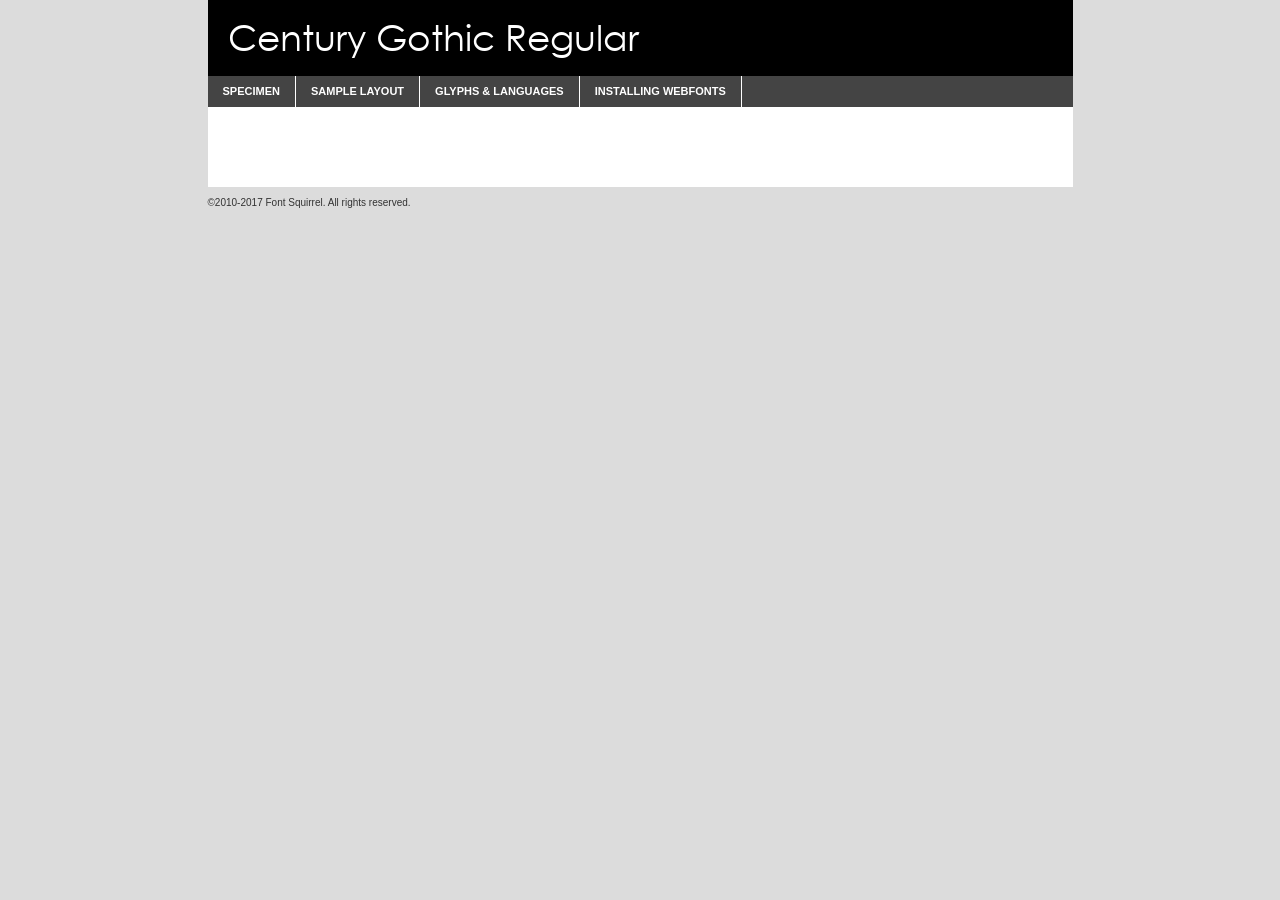
<file: fonts/centurygothic-demo.html>
<!DOCTYPE html PUBLIC "-//W3C//DTD XHTML 1.0 Transitional//EN"
        "http://www.w3.org/TR/xhtml1/DTD/xhtml1-transitional.dtd">

<html xmlns="http://www.w3.org/1999/xhtml" xml:lang="en" lang="en">
<head>
    <meta http-equiv="Content-Type" content="text/html; charset=utf-8"/>
    <script src="http://ajax.googleapis.com/ajax/libs/jquery/1.7.2/jquery.min.js" type="text/javascript" charset="utf-8"></script>
    <script type="text/javascript">
		(function($) {
			$.fn.easyTabs = function(option) {
				var param = jQuery.extend({ fadeSpeed: 'fast', defaultContent: 1, activeClass: 'active' }, option);
				$(this).each(function() {
					var thisId = '#' + this.id;
					if ( param.defaultContent == '' )
					{
						param.defaultContent = 1;
					}
					if ( typeof param.defaultContent == 'number' )
					{
						var defaultTab = $(thisId + ' .tabs li:eq(' + (param.defaultContent - 1) + ') a').attr('href').substr(1);
					}
					else
					{
						var defaultTab = param.defaultContent;
					}
					$(thisId + ' .tabs li a').each(function() {
						var tabToHide = $(this).attr('href').substr(1);
						$('#' + tabToHide).addClass('easytabs-tab-content');
					});
					hideAll();
					changeContent(defaultTab);

					function hideAll() {$(thisId + ' .easytabs-tab-content').hide();}

					function changeContent(tabId)
					{
						hideAll();
						$(thisId + ' .tabs li').removeClass(param.activeClass);
						$(thisId + ' .tabs li a[href=#' + tabId + ']').closest('li').addClass(param.activeClass);
						if ( param.fadeSpeed != 'none' )
						{
							$(thisId + ' #' + tabId).fadeIn(param.fadeSpeed);
						}
						else
						{
							$(thisId + ' #' + tabId).show();
						}
					}

					$(thisId + ' .tabs li').click(function() {
						var tabId = $(this).find('a').attr('href').substr(1);
						changeContent(tabId);
						return false;
					});
				});
			}
		})(jQuery);
    </script>
    <link rel="stylesheet" href="specimen_files/specimen_stylesheet.css" type="text/css" charset="utf-8"/>
    <link rel="stylesheet" href="stylesheet.css" type="text/css" charset="utf-8"/>

    <style type="text/css">
        		body {
			font-family: 'century_gothicregular';
        		}

            </style>

    <title>Century Gothic Regular Specimen</title>


    <script type="text/javascript" charset="utf-8">
		$(document).ready(function() {
			$('#container').easyTabs({ defaultContent: 1 });
		});
    </script>
</head>

<body>
<div id="container">
    <div id="header">
		Century Gothic Regular    </div>
    <ul class="tabs">
        <li><a href="#specimen">Specimen</a></li>
        <li><a href="#layout">Sample Layout</a></li>
		        <li><a href="#glyphs">Glyphs &amp; Languages</a></li>
        <li><a href="#installing">Installing Webfonts</a></li>

    </ul>

    <div id="main_content">


        <div id="specimen">

            <div class="section">
                <div class="grid12 firstcol">
                    <div class="huge">AaBb</div>
                </div>
            </div>

            <div class="section">
                <div class="glyph_range">A&#x200B;B&#x200b;C&#x200b;D&#x200b;E&#x200b;F&#x200b;G&#x200b;H&#x200b;I&#x200b;J&#x200b;K&#x200b;L&#x200b;M&#x200b;N&#x200b;O&#x200b;P&#x200b;Q&#x200b;R&#x200b;S&#x200b;T&#x200b;U&#x200b;V&#x200b;W&#x200b;X&#x200b;Y&#x200b;Z&#x200b;a&#x200b;b&#x200b;c&#x200b;d&#x200b;e&#x200b;f&#x200b;g&#x200b;h&#x200b;i&#x200b;j&#x200b;k&#x200b;l&#x200b;m&#x200b;n&#x200b;o&#x200b;p&#x200b;q&#x200b;r&#x200b;s&#x200b;t&#x200b;u&#x200b;v&#x200b;w&#x200b;x&#x200b;y&#x200b;z&#x200b;1&#x200b;2&#x200b;3&#x200b;4&#x200b;5&#x200b;6&#x200b;7&#x200b;8&#x200b;9&#x200b;0&#x200b;&amp;&#x200b;.&#x200b;,&#x200b;?&#x200b;!&#x200b;&#64;&#x200b;(&#x200b;)&#x200b;#&#x200b;$&#x200b;%&#x200b;*&#x200b;+&#x200b;-&#x200b;=&#x200b;:&#x200b;;</div>
            </div>
            <div class="section">
                <div class="grid12 firstcol">
                    <table class="sample_table">
                        <tr>
                            <td>10</td>
                            <td class="size10">abcdefghijklmnopqrstuvwxyzABCDEFGHIJKLMNOPQRSTUVWXYZ0123456789abcdefghijklmnopqrstuvwxyzABCDEFGHIJKLMNOPQRSTUVWXYZ0123456789abcdefghijklmnopqrstuvwxyzABCDEFGHIJKLMNOPQRSTUVWXYZ</td>
                        </tr>
                        <tr>
                            <td>11</td>
                            <td class="size11">abcdefghijklmnopqrstuvwxyzABCDEFGHIJKLMNOPQRSTUVWXYZ0123456789abcdefghijklmnopqrstuvwxyzABCDEFGHIJKLMNOPQRSTUVWXYZ0123456789abcdefghijklmnopqrstuvwxyzABCDEFGHIJKLMNOPQRSTUVWXYZ</td>
                        </tr>
                        <tr>
                            <td>12</td>
                            <td class="size12">abcdefghijklmnopqrstuvwxyzABCDEFGHIJKLMNOPQRSTUVWXYZ0123456789abcdefghijklmnopqrstuvwxyzABCDEFGHIJKLMNOPQRSTUVWXYZ0123456789abcdefghijklmnopqrstuvwxyzABCDEFGHIJKLMNOPQRSTUVWXYZ</td>
                        </tr>
                        <tr>
                            <td>13</td>
                            <td class="size13">abcdefghijklmnopqrstuvwxyzABCDEFGHIJKLMNOPQRSTUVWXYZ0123456789abcdefghijklmnopqrstuvwxyzABCDEFGHIJKLMNOPQRSTUVWXYZ0123456789abcdefghijklmnopqrstuvwxyzABCDEFGHIJKLMNOPQRSTUVWXYZ</td>
                        </tr>
                        <tr>
                            <td>14</td>
                            <td class="size14">abcdefghijklmnopqrstuvwxyzABCDEFGHIJKLMNOPQRSTUVWXYZ0123456789abcdefghijklmnopqrstuvwxyzABCDEFGHIJKLMNOPQRSTUVWXYZ0123456789abcdefghijklmnopqrstuvwxyzABCDEFGHIJKLMNOPQRSTUVWXYZ</td>
                        </tr>
                        <tr>
                            <td>16</td>
                            <td class="size16">abcdefghijklmnopqrstuvwxyzABCDEFGHIJKLMNOPQRSTUVWXYZ0123456789abcdefghijklmnopqrstuvwxyzABCDEFGHIJKLMNOPQRSTUVWXYZ</td>
                        </tr>
                        <tr>
                            <td>18</td>
                            <td class="size18">abcdefghijklmnopqrstuvwxyzABCDEFGHIJKLMNOPQRSTUVWXYZ0123456789abcdefghijklmnopqrstuvwxyzABCDEFGHIJKLMNOPQRSTUVWXYZ</td>
                        </tr>
                        <tr>
                            <td>20</td>
                            <td class="size20">abcdefghijklmnopqrstuvwxyzABCDEFGHIJKLMNOPQRSTUVWXYZ0123456789abcdefghijklmnopqrstuvwxyzABCDEFGHIJKLMNOPQRSTUVWXYZ</td>
                        </tr>
                        <tr>
                            <td>24</td>
                            <td class="size24">abcdefghijklmnopqrstuvwxyzABCDEFGHIJKLMNOPQRSTUVWXYZ0123456789abcdefghijklmnopqrstuvwxyzABCDEFGHIJKLMNOPQRSTUVWXYZ</td>
                        </tr>
                        <tr>
                            <td>30</td>
                            <td class="size30">abcdefghijklmnopqrstuvwxyzABCDEFGHIJKLMNOPQRSTUVWXYZ0123456789abcdefghijklmnopqrstuvwxyzABCDEFGHIJKLMNOPQRSTUVWXYZ</td>
                        </tr>
                        <tr>
                            <td>36</td>
                            <td class="size36">abcdefghijklmnopqrstuvwxyzABCDEFGHIJKLMNOPQRSTUVWXYZ0123456789abcdefghijklmnopqrstuvwxyzABCDEFGHIJKLMNOPQRSTUVWXYZ</td>
                        </tr>
                        <tr>
                            <td>48</td>
                            <td class="size48">abcdefghijklmnopqrstuvwxyzABCDEFGHIJKLMNOPQRSTUVWXYZ0123456789abcdefghijklmnopqrstuvwxyzABCDEFGHIJKLMNOPQRSTUVWXYZ</td>
                        </tr>
                        <tr>
                            <td>60</td>
                            <td class="size60">abcdefghijklmnopqrstuvwxyzABCDEFGHIJKLMNOPQRSTUVWXYZ0123456789abcdefghijklmnopqrstuvwxyzABCDEFGHIJKLMNOPQRSTUVWXYZ</td>
                        </tr>
                        <tr>
                            <td>72</td>
                            <td class="size72">abcdefghijklmnopqrstuvwxyzABCDEFGHIJKLMNOPQRSTUVWXYZ0123456789abcdefghijklmnopqrstuvwxyzABCDEFGHIJKLMNOPQRSTUVWXYZ</td>
                        </tr>
                        <tr>
                            <td>90</td>
                            <td class="size90">abcdefghijklmnopqrstuvwxyzABCDEFGHIJKLMNOPQRSTUVWXYZ0123456789abcdefghijklmnopqrstuvwxyzABCDEFGHIJKLMNOPQRSTUVWXYZ</td>
                        </tr>
                    </table>

                </div>

            </div>


            <div class="section" id="bodycomparison">


                <div id="xheight">
                    <div class="fontbody">&#x25FC;&#x25FC;&#x25FC;&#x25FC;&#x25FC;&#x25FC;&#x25FC;&#x25FC;&#x25FC;&#x25FC;&#x25FC;&#x25FC;&#x25FC;&#x25FC;&#x25FC;&#x25FC;&#x25FC;&#x25FC;&#x25FC;&#x25FC;&#x25FC;&#x25FC;&#x25FC;&#x25FC;&#x25FC;&#x25FC;&#x25FC;&#x25FC;&#x25FC;&#x25FC;&#x25FC;&#x25FC;&#x25FC;&#x25FC;&#x25FC;&#x25FC;&#x25FC;&#x25FC;&#x25FC;&#x25FC;&#x25FC;&#x25FC;&#x25FC;&#x25FC;&#x25FC;&#x25FC;&#x25FC;&#x25FC;&#x25FC;&#x25FC;&#x25FC;&#x25FC;&#x25FC;&#x25FC;&#x25FC;&#x25FC;&#x25FC;&#x25FC;&#x25FC;&#x25FC;&#x25FC;&#x25FC;&#x25FC;&#x25FC;&#x25FC;&#x25FC;&#x25FC;&#x25FC;&#x25FC;&#x25FC;&#x25FC;&#x25FC;&#x25FC;&#x25FC;&#x25FC;&#x25FC;&#x25FC;&#x25FC;&#x25FC;&#x25FC;&#x25FC;&#x25FC;&#x25FC;&#x25FC;&#x25FC;&#x25FC;&#x25FC;&#x25FC;&#x25FC;&#x25FC;&#x25FC;&#x25FC;&#x25FC;&#x25FC;&#x25FC;&#x25FC;&#x25FC;&#x25FC;&#x25FC;body</div>
                    <div class="arialbody">body</div>
                    <div class="verdanabody">body</div>
                    <div class="georgiabody">body</div>
                </div>
                <div class="fontbody" style="z-index:1">
                    body<span>Century Gothic Regular</span>
                </div>
                <div class="arialbody" style="z-index:1">
                    body<span>Arial</span>
                </div>
                <div class="verdanabody" style="z-index:1">
                    body<span>Verdana</span>
                </div>
                <div class="georgiabody" style="z-index:1">
                    body<span>Georgia</span>
                </div>


            </div>


            <div class="section psample psample_row1" id="">

                <div class="grid2 firstcol">
                    <p class="size10"><span>10.</span>Aenean lacinia bibendum nulla sed consectetur. Fusce dapibus, tellus ac cursus commodo, tortor mauris condimentum nibh, ut fermentum massa justo sit amet risus. Nullam id dolor id nibh ultricies vehicula ut id elit. Cum sociis natoque penatibus et magnis dis parturient montes, nascetur ridiculus mus. Nulla vitae elit libero, a pharetra augue.</p>

                </div>
                <div class="grid3">
                    <p class="size11"><span>11.</span>Aenean lacinia bibendum nulla sed consectetur. Fusce dapibus, tellus ac cursus commodo, tortor mauris condimentum nibh, ut fermentum massa justo sit amet risus. Nullam id dolor id nibh ultricies vehicula ut id elit. Cum sociis natoque penatibus et magnis dis parturient montes, nascetur ridiculus mus. Nulla vitae elit libero, a pharetra augue.</p>

                </div>
                <div class="grid3">
                    <p class="size12"><span>12.</span>Aenean lacinia bibendum nulla sed consectetur. Fusce dapibus, tellus ac cursus commodo, tortor mauris condimentum nibh, ut fermentum massa justo sit amet risus. Nullam id dolor id nibh ultricies vehicula ut id elit. Cum sociis natoque penatibus et magnis dis parturient montes, nascetur ridiculus mus. Nulla vitae elit libero, a pharetra augue.</p>

                </div>
                <div class="grid4">
                    <p class="size13"><span>13.</span>Aenean lacinia bibendum nulla sed consectetur. Fusce dapibus, tellus ac cursus commodo, tortor mauris condimentum nibh, ut fermentum massa justo sit amet risus. Nullam id dolor id nibh ultricies vehicula ut id elit. Cum sociis natoque penatibus et magnis dis parturient montes, nascetur ridiculus mus. Nulla vitae elit libero, a pharetra augue.</p>

                </div>
                <div class="white_blend"></div>

            </div>
            <div class="section psample psample_row2" id="">
                <div class="grid3 firstcol">
                    <p class="size14"><span>14.</span>Aenean lacinia bibendum nulla sed consectetur. Fusce dapibus, tellus ac cursus commodo, tortor mauris condimentum nibh, ut fermentum massa justo sit amet risus. Nullam id dolor id nibh ultricies vehicula ut id elit. Cum sociis natoque penatibus et magnis dis parturient montes, nascetur ridiculus mus. Nulla vitae elit libero, a pharetra augue.</p>

                </div>
                <div class="grid4">
                    <p class="size16"><span>16.</span>Aenean lacinia bibendum nulla sed consectetur. Fusce dapibus, tellus ac cursus commodo, tortor mauris condimentum nibh, ut fermentum massa justo sit amet risus. Nullam id dolor id nibh ultricies vehicula ut id elit. Cum sociis natoque penatibus et magnis dis parturient montes, nascetur ridiculus mus. Nulla vitae elit libero, a pharetra augue.</p>

                </div>
                <div class="grid5">
                    <p class="size18"><span>18.</span>Aenean lacinia bibendum nulla sed consectetur. Fusce dapibus, tellus ac cursus commodo, tortor mauris condimentum nibh, ut fermentum massa justo sit amet risus. Nullam id dolor id nibh ultricies vehicula ut id elit. Cum sociis natoque penatibus et magnis dis parturient montes, nascetur ridiculus mus. Nulla vitae elit libero, a pharetra augue.</p>

                </div>

                <div class="white_blend"></div>

            </div>

            <div class="section psample psample_row3" id="">
                <div class="grid5 firstcol">
                    <p class="size20"><span>20.</span>Aenean lacinia bibendum nulla sed consectetur. Fusce dapibus, tellus ac cursus commodo, tortor mauris condimentum nibh, ut fermentum massa justo sit amet risus. Nullam id dolor id nibh ultricies vehicula ut id elit. Cum sociis natoque penatibus et magnis dis parturient montes, nascetur ridiculus mus. Nulla vitae elit libero, a pharetra augue.</p>
                </div>
                <div class="grid7">
                    <p class="size24"><span>24.</span>Aenean lacinia bibendum nulla sed consectetur. Fusce dapibus, tellus ac cursus commodo, tortor mauris condimentum nibh, ut fermentum massa justo sit amet risus. Nullam id dolor id nibh ultricies vehicula ut id elit. Cum sociis natoque penatibus et magnis dis parturient montes, nascetur ridiculus mus. Nulla vitae elit libero, a pharetra augue.</p>
                </div>

                <div class="white_blend"></div>

            </div>

            <div class="section psample psample_row4" id="">
                <div class="grid12 firstcol">
                    <p class="size30"><span>30.</span>Aenean lacinia bibendum nulla sed consectetur. Fusce dapibus, tellus ac cursus commodo, tortor mauris condimentum nibh, ut fermentum massa justo sit amet risus. Nullam id dolor id nibh ultricies vehicula ut id elit. Cum sociis natoque penatibus et magnis dis parturient montes, nascetur ridiculus mus. Nulla vitae elit libero, a pharetra augue.</p>
                </div>
                <div class="white_blend"></div>

            </div>


            <div class="section psample psample_row1 fullreverse">
                <div class="grid2 firstcol">
                    <p class="size10"><span>10.</span>Aenean lacinia bibendum nulla sed consectetur. Fusce dapibus, tellus ac cursus commodo, tortor mauris condimentum nibh, ut fermentum massa justo sit amet risus. Nullam id dolor id nibh ultricies vehicula ut id elit. Cum sociis natoque penatibus et magnis dis parturient montes, nascetur ridiculus mus. Nulla vitae elit libero, a pharetra augue.</p>

                </div>
                <div class="grid3">
                    <p class="size11"><span>11.</span>Aenean lacinia bibendum nulla sed consectetur. Fusce dapibus, tellus ac cursus commodo, tortor mauris condimentum nibh, ut fermentum massa justo sit amet risus. Nullam id dolor id nibh ultricies vehicula ut id elit. Cum sociis natoque penatibus et magnis dis parturient montes, nascetur ridiculus mus. Nulla vitae elit libero, a pharetra augue.</p>

                </div>
                <div class="grid3">
                    <p class="size12"><span>12.</span>Aenean lacinia bibendum nulla sed consectetur. Fusce dapibus, tellus ac cursus commodo, tortor mauris condimentum nibh, ut fermentum massa justo sit amet risus. Nullam id dolor id nibh ultricies vehicula ut id elit. Cum sociis natoque penatibus et magnis dis parturient montes, nascetur ridiculus mus. Nulla vitae elit libero, a pharetra augue.</p>

                </div>
                <div class="grid4">
                    <p class="size13"><span>13.</span>Aenean lacinia bibendum nulla sed consectetur. Fusce dapibus, tellus ac cursus commodo, tortor mauris condimentum nibh, ut fermentum massa justo sit amet risus. Nullam id dolor id nibh ultricies vehicula ut id elit. Cum sociis natoque penatibus et magnis dis parturient montes, nascetur ridiculus mus. Nulla vitae elit libero, a pharetra augue.</p>

                </div>
                <div class="black_blend"></div>

            </div>

            <div class="section psample psample_row2 fullreverse">
                <div class="grid3 firstcol">
                    <p class="size14"><span>14.</span>Aenean lacinia bibendum nulla sed consectetur. Fusce dapibus, tellus ac cursus commodo, tortor mauris condimentum nibh, ut fermentum massa justo sit amet risus. Nullam id dolor id nibh ultricies vehicula ut id elit. Cum sociis natoque penatibus et magnis dis parturient montes, nascetur ridiculus mus. Nulla vitae elit libero, a pharetra augue.</p>

                </div>
                <div class="grid4">
                    <p class="size16"><span>16.</span>Aenean lacinia bibendum nulla sed consectetur. Fusce dapibus, tellus ac cursus commodo, tortor mauris condimentum nibh, ut fermentum massa justo sit amet risus. Nullam id dolor id nibh ultricies vehicula ut id elit. Cum sociis natoque penatibus et magnis dis parturient montes, nascetur ridiculus mus. Nulla vitae elit libero, a pharetra augue.</p>

                </div>
                <div class="grid5">
                    <p class="size18"><span>18.</span>Aenean lacinia bibendum nulla sed consectetur. Fusce dapibus, tellus ac cursus commodo, tortor mauris condimentum nibh, ut fermentum massa justo sit amet risus. Nullam id dolor id nibh ultricies vehicula ut id elit. Cum sociis natoque penatibus et magnis dis parturient montes, nascetur ridiculus mus. Nulla vitae elit libero, a pharetra augue.</p>

                </div>
                <div class="black_blend"></div>

            </div>

            <div class="section psample fullreverse psample_row3" id="">
                <div class="grid5 firstcol">
                    <p class="size20"><span>20.</span>Aenean lacinia bibendum nulla sed consectetur. Fusce dapibus, tellus ac cursus commodo, tortor mauris condimentum nibh, ut fermentum massa justo sit amet risus. Nullam id dolor id nibh ultricies vehicula ut id elit. Cum sociis natoque penatibus et magnis dis parturient montes, nascetur ridiculus mus. Nulla vitae elit libero, a pharetra augue.</p>
                </div>
                <div class="grid7">
                    <p class="size24"><span>24.</span>Aenean lacinia bibendum nulla sed consectetur. Fusce dapibus, tellus ac cursus commodo, tortor mauris condimentum nibh, ut fermentum massa justo sit amet risus. Nullam id dolor id nibh ultricies vehicula ut id elit. Cum sociis natoque penatibus et magnis dis parturient montes, nascetur ridiculus mus. Nulla vitae elit libero, a pharetra augue.</p>
                </div>

                <div class="black_blend"></div>

            </div>

            <div class="section psample fullreverse psample_row4" id="" style="border-bottom: 20px #000 solid;">
                <div class="grid12 firstcol">
                    <p class="size30"><span>30.</span>Aenean lacinia bibendum nulla sed consectetur. Fusce dapibus, tellus ac cursus commodo, tortor mauris condimentum nibh, ut fermentum massa justo sit amet risus. Nullam id dolor id nibh ultricies vehicula ut id elit. Cum sociis natoque penatibus et magnis dis parturient montes, nascetur ridiculus mus. Nulla vitae elit libero, a pharetra augue.</p>
                </div>
                <div class="black_blend"></div>

            </div>


        </div>

        <div id="layout">

            <div class="section">

                <div class="grid12 firstcol">
                    <h1>Lorem Ipsum Dolor</h1>
                    <h2>Etiam porta sem malesuada magna mollis euismod</h2>

                    <p class="byline">By <a href="#link">Aenean Lacinia</a></p>
                </div>
            </div>
            <div class="section">
                <div class="grid8 firstcol">
                    <p class="large">Donec sed odio dui. Morbi leo risus, porta ac consectetur ac, vestibulum at eros. Fusce dapibus, tellus ac cursus commodo, tortor mauris condimentum nibh, ut fermentum massa justo sit amet risus. </p>


                    <h3>Pellentesque ornare sem</h3>

                    <p>Maecenas sed diam eget risus varius blandit sit amet non magna. Maecenas faucibus mollis interdum. Donec ullamcorper nulla non metus auctor fringilla. Nullam id dolor id nibh ultricies vehicula ut id elit. Nullam id dolor id nibh ultricies vehicula ut id elit. </p>

                    <p>Aenean eu leo quam. Pellentesque ornare sem lacinia quam venenatis vestibulum. Lorem ipsum dolor sit amet, consectetur adipiscing elit. Cum sociis natoque penatibus et magnis dis parturient montes, nascetur ridiculus mus. </p>

                    <p>Nulla vitae elit libero, a pharetra augue. Praesent commodo cursus magna, vel scelerisque nisl consectetur et. Aenean lacinia bibendum nulla sed consectetur. </p>

                    <p>Nullam quis risus eget urna mollis ornare vel eu leo. Nullam quis risus eget urna mollis ornare vel eu leo. Maecenas sed diam eget risus varius blandit sit amet non magna. Donec ullamcorper nulla non metus auctor fringilla. </p>

                    <h3>Cras mattis consectetur</h3>

                    <p>Aenean eu leo quam. Pellentesque ornare sem lacinia quam venenatis vestibulum. Aenean lacinia bibendum nulla sed consectetur. Integer posuere erat a ante venenatis dapibus posuere velit aliquet. Cras mattis consectetur purus sit amet fermentum. </p>

                    <p>Nullam id dolor id nibh ultricies vehicula ut id elit. Nullam quis risus eget urna mollis ornare vel eu leo. Cras mattis consectetur purus sit amet fermentum.</p>
                </div>

                <div class="grid4 sidebar">

                    <div class="box reverse">
                        <p class="last">Nullam quis risus eget urna mollis ornare vel eu leo. Donec ullamcorper nulla non metus auctor fringilla. Cras mattis consectetur purus sit amet fermentum. Sed posuere consectetur est at lobortis. Lorem ipsum dolor sit amet, consectetur adipiscing elit. </p>
                    </div>

                    <p class="caption">Maecenas sed diam eget risus varius.</p>

                    <p>Vestibulum id ligula porta felis euismod semper. Integer posuere erat a ante venenatis dapibus posuere velit aliquet. Vestibulum id ligula porta felis euismod semper. Sed posuere consectetur est at lobortis. Maecenas sed diam eget risus varius blandit sit amet non magna. Fusce dapibus, tellus ac cursus commodo, tortor mauris condimentum nibh, ut fermentum massa justo sit amet risus. </p>


                    <p>Duis mollis, est non commodo luctus, nisi erat porttitor ligula, eget lacinia odio sem nec elit. Aenean lacinia bibendum nulla sed consectetur. Vivamus sagittis lacus vel augue laoreet rutrum faucibus dolor auctor. Aenean lacinia bibendum nulla sed consectetur. Nullam quis risus eget urna mollis ornare vel eu leo. </p>

                    <p>Praesent commodo cursus magna, vel scelerisque nisl consectetur et. Donec ullamcorper nulla non metus auctor fringilla. Maecenas faucibus mollis interdum. Fusce dapibus, tellus ac cursus commodo, tortor mauris condimentum nibh, ut fermentum massa justo sit amet risus. </p>

                </div>
            </div>

        </div>


		

        <div id="glyphs">
            <div class="section">
                <div class="grid12 firstcol">

                    <h1>Language Support</h1>
                    <p>The subset of Century Gothic Regular in this kit supports the following languages:<br/>

						Albanian, Basque, Breton, Chamorro, Danish, Dutch, English, Faroese, Finnish, French, Frisian, Galician, German, Icelandic, Italian, Malagasy, Norwegian, Portuguese, Spanish, Alsatian, Aragonese, Arapaho, Arrernte, Asturian, Aymara, Bislama, Cebuano, Corsican, Fijian, French_creole, Genoese, Gilbertese, Greenlandic, Haitian_creole, Hiligaynon, Hmong, Hopi, Ibanag, Iloko_ilokano, Indonesian, Interglossa_glosa, Interlingua, Irish_gaelic, Jerriais, Lojban, Lombard, Luxembourgeois, Manx, Mohawk, Norfolk_pitcairnese, Occitan, Oromo, Pangasinan, Papiamento, Piedmontese, Potawatomi, Rhaeto-romance, Romansh, Rotokas, Sami_lule, Samoan, Sardinian, Scots_gaelic, Seychelles_creole, Shona, Sicilian, Somali, Southern_ndebele, Swahili, Swati_swazi, Tagalog_filipino_pilipino, Tetum, Tok_pisin, Uyghur_latinized, Volapuk, Walloon, Warlpiri, Xhosa, Yapese, Zulu, Latinbasic, Ubasic, Demo                    </p>
                    <h1>Glyph Chart</h1>
                    <p>The subset of Century Gothic Regular in this kit includes all the glyphs listed below. Unicode entities are included above each glyph to help you insert individual characters into your layout.</p>
                    <div id="glyph_chart">

																				                                <div><p>&amp;#13;</p>&#13;</div>
																				                                <div><p>&amp;#32;</p>&#32;</div>
																				                                <div><p>&amp;#33;</p>&#33;</div>
																				                                <div><p>&amp;#34;</p>&#34;</div>
																				                                <div><p>&amp;#35;</p>&#35;</div>
																				                                <div><p>&amp;#36;</p>&#36;</div>
																				                                <div><p>&amp;#37;</p>&#37;</div>
																				                                <div><p>&amp;#38;</p>&#38;</div>
																				                                <div><p>&amp;#39;</p>&#39;</div>
																				                                <div><p>&amp;#40;</p>&#40;</div>
																				                                <div><p>&amp;#41;</p>&#41;</div>
																				                                <div><p>&amp;#42;</p>&#42;</div>
																				                                <div><p>&amp;#43;</p>&#43;</div>
																				                                <div><p>&amp;#44;</p>&#44;</div>
																				                                <div><p>&amp;#45;</p>&#45;</div>
																				                                <div><p>&amp;#46;</p>&#46;</div>
																				                                <div><p>&amp;#47;</p>&#47;</div>
																				                                <div><p>&amp;#48;</p>&#48;</div>
																				                                <div><p>&amp;#49;</p>&#49;</div>
																				                                <div><p>&amp;#50;</p>&#50;</div>
																				                                <div><p>&amp;#51;</p>&#51;</div>
																				                                <div><p>&amp;#52;</p>&#52;</div>
																				                                <div><p>&amp;#53;</p>&#53;</div>
																				                                <div><p>&amp;#54;</p>&#54;</div>
																				                                <div><p>&amp;#55;</p>&#55;</div>
																				                                <div><p>&amp;#56;</p>&#56;</div>
																				                                <div><p>&amp;#57;</p>&#57;</div>
																				                                <div><p>&amp;#58;</p>&#58;</div>
																				                                <div><p>&amp;#59;</p>&#59;</div>
																				                                <div><p>&amp;#60;</p>&#60;</div>
																				                                <div><p>&amp;#61;</p>&#61;</div>
																				                                <div><p>&amp;#62;</p>&#62;</div>
																				                                <div><p>&amp;#63;</p>&#63;</div>
																				                                <div><p>&amp;#64;</p>&#64;</div>
																				                                <div><p>&amp;#65;</p>&#65;</div>
																				                                <div><p>&amp;#66;</p>&#66;</div>
																				                                <div><p>&amp;#67;</p>&#67;</div>
																				                                <div><p>&amp;#68;</p>&#68;</div>
																				                                <div><p>&amp;#69;</p>&#69;</div>
																				                                <div><p>&amp;#70;</p>&#70;</div>
																				                                <div><p>&amp;#71;</p>&#71;</div>
																				                                <div><p>&amp;#72;</p>&#72;</div>
																				                                <div><p>&amp;#73;</p>&#73;</div>
																				                                <div><p>&amp;#74;</p>&#74;</div>
																				                                <div><p>&amp;#75;</p>&#75;</div>
																				                                <div><p>&amp;#76;</p>&#76;</div>
																				                                <div><p>&amp;#77;</p>&#77;</div>
																				                                <div><p>&amp;#78;</p>&#78;</div>
																				                                <div><p>&amp;#79;</p>&#79;</div>
																				                                <div><p>&amp;#80;</p>&#80;</div>
																				                                <div><p>&amp;#81;</p>&#81;</div>
																				                                <div><p>&amp;#82;</p>&#82;</div>
																				                                <div><p>&amp;#83;</p>&#83;</div>
																				                                <div><p>&amp;#84;</p>&#84;</div>
																				                                <div><p>&amp;#85;</p>&#85;</div>
																				                                <div><p>&amp;#86;</p>&#86;</div>
																				                                <div><p>&amp;#87;</p>&#87;</div>
																				                                <div><p>&amp;#88;</p>&#88;</div>
																				                                <div><p>&amp;#89;</p>&#89;</div>
																				                                <div><p>&amp;#90;</p>&#90;</div>
																				                                <div><p>&amp;#91;</p>&#91;</div>
																				                                <div><p>&amp;#92;</p>&#92;</div>
																				                                <div><p>&amp;#93;</p>&#93;</div>
																				                                <div><p>&amp;#94;</p>&#94;</div>
																				                                <div><p>&amp;#95;</p>&#95;</div>
																				                                <div><p>&amp;#96;</p>&#96;</div>
																				                                <div><p>&amp;#97;</p>&#97;</div>
																				                                <div><p>&amp;#98;</p>&#98;</div>
																				                                <div><p>&amp;#99;</p>&#99;</div>
																				                                <div><p>&amp;#100;</p>&#100;</div>
																				                                <div><p>&amp;#101;</p>&#101;</div>
																				                                <div><p>&amp;#102;</p>&#102;</div>
																				                                <div><p>&amp;#103;</p>&#103;</div>
																				                                <div><p>&amp;#104;</p>&#104;</div>
																				                                <div><p>&amp;#105;</p>&#105;</div>
																				                                <div><p>&amp;#106;</p>&#106;</div>
																				                                <div><p>&amp;#107;</p>&#107;</div>
																				                                <div><p>&amp;#108;</p>&#108;</div>
																				                                <div><p>&amp;#109;</p>&#109;</div>
																				                                <div><p>&amp;#110;</p>&#110;</div>
																				                                <div><p>&amp;#111;</p>&#111;</div>
																				                                <div><p>&amp;#112;</p>&#112;</div>
																				                                <div><p>&amp;#113;</p>&#113;</div>
																				                                <div><p>&amp;#114;</p>&#114;</div>
																				                                <div><p>&amp;#115;</p>&#115;</div>
																				                                <div><p>&amp;#116;</p>&#116;</div>
																				                                <div><p>&amp;#117;</p>&#117;</div>
																				                                <div><p>&amp;#118;</p>&#118;</div>
																				                                <div><p>&amp;#119;</p>&#119;</div>
																				                                <div><p>&amp;#120;</p>&#120;</div>
																				                                <div><p>&amp;#121;</p>&#121;</div>
																				                                <div><p>&amp;#122;</p>&#122;</div>
																				                                <div><p>&amp;#123;</p>&#123;</div>
																				                                <div><p>&amp;#124;</p>&#124;</div>
																				                                <div><p>&amp;#125;</p>&#125;</div>
																				                                <div><p>&amp;#126;</p>&#126;</div>
																				                                <div><p>&amp;#160;</p>&#160;</div>
																				                                <div><p>&amp;#161;</p>&#161;</div>
																				                                <div><p>&amp;#162;</p>&#162;</div>
																				                                <div><p>&amp;#163;</p>&#163;</div>
																				                                <div><p>&amp;#164;</p>&#164;</div>
																				                                <div><p>&amp;#165;</p>&#165;</div>
																				                                <div><p>&amp;#166;</p>&#166;</div>
																				                                <div><p>&amp;#167;</p>&#167;</div>
																				                                <div><p>&amp;#168;</p>&#168;</div>
																				                                <div><p>&amp;#169;</p>&#169;</div>
																				                                <div><p>&amp;#170;</p>&#170;</div>
																				                                <div><p>&amp;#171;</p>&#171;</div>
																				                                <div><p>&amp;#172;</p>&#172;</div>
																				                                <div><p>&amp;#173;</p>&#173;</div>
																				                                <div><p>&amp;#174;</p>&#174;</div>
																				                                <div><p>&amp;#175;</p>&#175;</div>
																				                                <div><p>&amp;#176;</p>&#176;</div>
																				                                <div><p>&amp;#177;</p>&#177;</div>
																				                                <div><p>&amp;#178;</p>&#178;</div>
																				                                <div><p>&amp;#179;</p>&#179;</div>
																				                                <div><p>&amp;#180;</p>&#180;</div>
																				                                <div><p>&amp;#181;</p>&#181;</div>
																				                                <div><p>&amp;#182;</p>&#182;</div>
																				                                <div><p>&amp;#183;</p>&#183;</div>
																				                                <div><p>&amp;#184;</p>&#184;</div>
																				                                <div><p>&amp;#185;</p>&#185;</div>
																				                                <div><p>&amp;#186;</p>&#186;</div>
																				                                <div><p>&amp;#187;</p>&#187;</div>
																				                                <div><p>&amp;#188;</p>&#188;</div>
																				                                <div><p>&amp;#189;</p>&#189;</div>
																				                                <div><p>&amp;#190;</p>&#190;</div>
																				                                <div><p>&amp;#191;</p>&#191;</div>
																				                                <div><p>&amp;#192;</p>&#192;</div>
																				                                <div><p>&amp;#193;</p>&#193;</div>
																				                                <div><p>&amp;#194;</p>&#194;</div>
																				                                <div><p>&amp;#195;</p>&#195;</div>
																				                                <div><p>&amp;#196;</p>&#196;</div>
																				                                <div><p>&amp;#197;</p>&#197;</div>
																				                                <div><p>&amp;#198;</p>&#198;</div>
																				                                <div><p>&amp;#199;</p>&#199;</div>
																				                                <div><p>&amp;#200;</p>&#200;</div>
																				                                <div><p>&amp;#201;</p>&#201;</div>
																				                                <div><p>&amp;#202;</p>&#202;</div>
																				                                <div><p>&amp;#203;</p>&#203;</div>
																				                                <div><p>&amp;#204;</p>&#204;</div>
																				                                <div><p>&amp;#205;</p>&#205;</div>
																				                                <div><p>&amp;#206;</p>&#206;</div>
																				                                <div><p>&amp;#207;</p>&#207;</div>
																				                                <div><p>&amp;#208;</p>&#208;</div>
																				                                <div><p>&amp;#209;</p>&#209;</div>
																				                                <div><p>&amp;#210;</p>&#210;</div>
																				                                <div><p>&amp;#211;</p>&#211;</div>
																				                                <div><p>&amp;#212;</p>&#212;</div>
																				                                <div><p>&amp;#213;</p>&#213;</div>
																				                                <div><p>&amp;#214;</p>&#214;</div>
																				                                <div><p>&amp;#215;</p>&#215;</div>
																				                                <div><p>&amp;#216;</p>&#216;</div>
																				                                <div><p>&amp;#217;</p>&#217;</div>
																				                                <div><p>&amp;#218;</p>&#218;</div>
																				                                <div><p>&amp;#219;</p>&#219;</div>
																				                                <div><p>&amp;#220;</p>&#220;</div>
																				                                <div><p>&amp;#221;</p>&#221;</div>
																				                                <div><p>&amp;#222;</p>&#222;</div>
																				                                <div><p>&amp;#223;</p>&#223;</div>
																				                                <div><p>&amp;#224;</p>&#224;</div>
																				                                <div><p>&amp;#225;</p>&#225;</div>
																				                                <div><p>&amp;#226;</p>&#226;</div>
																				                                <div><p>&amp;#227;</p>&#227;</div>
																				                                <div><p>&amp;#228;</p>&#228;</div>
																				                                <div><p>&amp;#229;</p>&#229;</div>
																				                                <div><p>&amp;#230;</p>&#230;</div>
																				                                <div><p>&amp;#231;</p>&#231;</div>
																				                                <div><p>&amp;#232;</p>&#232;</div>
																				                                <div><p>&amp;#233;</p>&#233;</div>
																				                                <div><p>&amp;#234;</p>&#234;</div>
																				                                <div><p>&amp;#235;</p>&#235;</div>
																				                                <div><p>&amp;#236;</p>&#236;</div>
																				                                <div><p>&amp;#237;</p>&#237;</div>
																				                                <div><p>&amp;#238;</p>&#238;</div>
																				                                <div><p>&amp;#239;</p>&#239;</div>
																				                                <div><p>&amp;#240;</p>&#240;</div>
																				                                <div><p>&amp;#241;</p>&#241;</div>
																				                                <div><p>&amp;#242;</p>&#242;</div>
																				                                <div><p>&amp;#243;</p>&#243;</div>
																				                                <div><p>&amp;#244;</p>&#244;</div>
																				                                <div><p>&amp;#245;</p>&#245;</div>
																				                                <div><p>&amp;#246;</p>&#246;</div>
																				                                <div><p>&amp;#247;</p>&#247;</div>
																				                                <div><p>&amp;#248;</p>&#248;</div>
																				                                <div><p>&amp;#249;</p>&#249;</div>
																				                                <div><p>&amp;#250;</p>&#250;</div>
																				                                <div><p>&amp;#251;</p>&#251;</div>
																				                                <div><p>&amp;#252;</p>&#252;</div>
																				                                <div><p>&amp;#253;</p>&#253;</div>
																				                                <div><p>&amp;#254;</p>&#254;</div>
																				                                <div><p>&amp;#255;</p>&#255;</div>
																				                                <div><p>&amp;#338;</p>&#338;</div>
																				                                <div><p>&amp;#339;</p>&#339;</div>
																				                                <div><p>&amp;#376;</p>&#376;</div>
																				                                <div><p>&amp;#710;</p>&#710;</div>
																				                                <div><p>&amp;#732;</p>&#732;</div>
																				                                <div><p>&amp;#8192;</p>&#8192;</div>
																				                                <div><p>&amp;#8193;</p>&#8193;</div>
																				                                <div><p>&amp;#8194;</p>&#8194;</div>
																				                                <div><p>&amp;#8195;</p>&#8195;</div>
																				                                <div><p>&amp;#8196;</p>&#8196;</div>
																				                                <div><p>&amp;#8197;</p>&#8197;</div>
																				                                <div><p>&amp;#8198;</p>&#8198;</div>
																				                                <div><p>&amp;#8199;</p>&#8199;</div>
																				                                <div><p>&amp;#8200;</p>&#8200;</div>
																				                                <div><p>&amp;#8201;</p>&#8201;</div>
																				                                <div><p>&amp;#8202;</p>&#8202;</div>
																				                                <div><p>&amp;#8208;</p>&#8208;</div>
																				                                <div><p>&amp;#8209;</p>&#8209;</div>
																				                                <div><p>&amp;#8210;</p>&#8210;</div>
																				                                <div><p>&amp;#8211;</p>&#8211;</div>
																				                                <div><p>&amp;#8212;</p>&#8212;</div>
																				                                <div><p>&amp;#8216;</p>&#8216;</div>
																				                                <div><p>&amp;#8217;</p>&#8217;</div>
																				                                <div><p>&amp;#8218;</p>&#8218;</div>
																				                                <div><p>&amp;#8220;</p>&#8220;</div>
																				                                <div><p>&amp;#8221;</p>&#8221;</div>
																				                                <div><p>&amp;#8222;</p>&#8222;</div>
																				                                <div><p>&amp;#8226;</p>&#8226;</div>
																				                                <div><p>&amp;#8230;</p>&#8230;</div>
																				                                <div><p>&amp;#8239;</p>&#8239;</div>
																				                                <div><p>&amp;#8249;</p>&#8249;</div>
																				                                <div><p>&amp;#8250;</p>&#8250;</div>
																				                                <div><p>&amp;#8287;</p>&#8287;</div>
																				                                <div><p>&amp;#8364;</p>&#8364;</div>
																				                                <div><p>&amp;#8482;</p>&#8482;</div>
																				                                <div><p>&amp;#9724;</p>&#9724;</div>
																				                                <div><p>&amp;#64257;</p>&#64257;</div>
																				                                <div><p>&amp;#64258;</p>&#64258;</div>
																																													                    </div>
                </div>


            </div>
        </div>


        <div id="specs">

        </div>

        <div id="installing">
            <div class="section">
                <div class="grid7 firstcol">
                    <h1>Installing Webfonts</h1>

                    <p>Webfonts are supported by all major browser platforms but not all in the same way. There are currently four different font formats that must be included in order to target all browsers. This includes TTF, WOFF, EOT and SVG.</p>

                    <h2>1. Upload your webfonts</h2>
                    <p>You must upload your webfont kit to your website. They should be in or near the same directory as your CSS files.</p>

                    <h2>2. Include the webfont stylesheet</h2>
                    <p>A special CSS @font-face declaration helps the various browsers select the appropriate font it needs without causing you a bunch of headaches. Learn more about this syntax by reading the <a href="https://www.fontspring.com/blog/further-hardening-of-the-bulletproof-syntax">Fontspring blog post</a> about it. The code for it is as follows:</p>


                    <code>
                        @font-face{
                        font-family: 'MyWebFont';
                        src: url('WebFont.eot');
                        src: url('WebFont.eot?#iefix') format('embedded-opentype'),
                        url('WebFont.woff') format('woff'),
                        url('WebFont.ttf') format('truetype'),
                        url('WebFont.svg#webfont') format('svg');
                        }
                    </code>

                    <p>We've already gone ahead and generated the code for you. All you have to do is link to the stylesheet in your HTML, like this:</p>
                    <code>&lt;link rel=&quot;stylesheet&quot; href=&quot;stylesheet.css&quot; type=&quot;text/css&quot; charset=&quot;utf-8&quot; /&gt;</code>

                    <h2>3. Modify your own stylesheet</h2>
                    <p>To take advantage of your new fonts, you must tell your stylesheet to use them. Look at the original @font-face declaration above and find the property called "font-family." The name linked there will be what you use to reference the font. Prepend that webfont name to the font stack in the "font-family" property, inside the selector you want to change. For example:</p>
                    <code>p { font-family: 'WebFont', Arial, sans-serif; }</code>

                    <h2>4. Test</h2>
                    <p>Getting webfonts to work cross-browser <em>can</em> be tricky. Use the information in the sidebar to help you if you find that fonts aren't loading in a particular browser.</p>
                </div>

                <div class="grid5 sidebar">
                    <div class="box">
                        <h2>Troubleshooting<br/>Font-Face Problems</h2>
                        <p>Having trouble getting your webfonts to load in your new website? Here are some tips to sort out what might be the problem.</p>

                        <h3>Fonts not showing in any browser</h3>

                        <p>This sounds like you need to work on the plumbing. You either did not upload the fonts to the correct directory, or you did not link the fonts properly in the CSS. If you've confirmed that all this is correct and you still have a problem, take a look at your .htaccess file and see if requests are getting intercepted.</p>

                        <h3>Fonts not loading in iPhone or iPad</h3>

                        <p>The most common problem here is that you are serving the fonts from an IIS server. IIS refuses to serve files that have unknown MIME types. If that is the case, you must set the MIME type for SVG to "image/svg+xml" in the server settings. Follow these instructions from Microsoft if you need help.</p>

                        <h3>Fonts not loading in Firefox</h3>

                        <p>The primary reason for this failure? You are still using a version Firefox older than 3.5. So upgrade already! If that isn't it, then you are very likely serving fonts from a different domain. Firefox requires that all font assets be served from the same domain. Lastly it is possible that you need to add WOFF to your list of MIME types (if you are serving via IIS.)</p>

                        <h3>Fonts not loading in IE</h3>

                        <p>Are you looking at Internet Explorer on an actual Windows machine or are you cheating by using a service like Adobe BrowserLab? Many of these screenshot services do not render @font-face for IE. Best to test it on a real machine.</p>

                        <h3>Fonts not loading in IE9</h3>

                        <p>IE9, like Firefox, requires that fonts be served from the same domain as the website. Make sure that is the case.</p>
                    </div>
                </div>
            </div>

        </div>

    </div>
    <div id="footer">
        <p>&copy;2010-2017 Font Squirrel. All rights reserved.</p>
    </div>
</div>
</body>
</html>
</file>
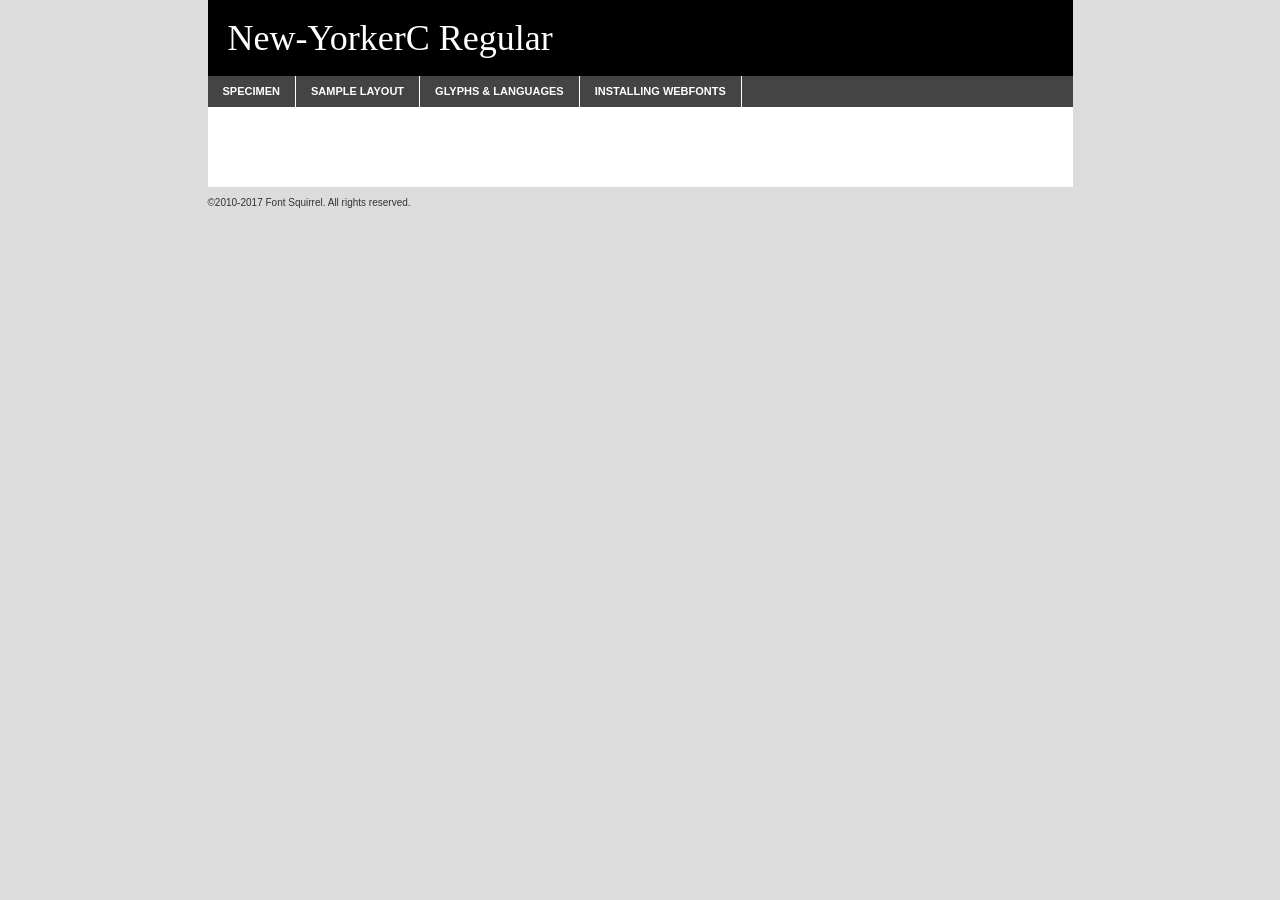
<file: New-YorkerC/3473-font-demo.html>
<!DOCTYPE html PUBLIC "-//W3C//DTD XHTML 1.0 Transitional//EN"
        "http://www.w3.org/TR/xhtml1/DTD/xhtml1-transitional.dtd">

<html xmlns="http://www.w3.org/1999/xhtml" xml:lang="en" lang="en">
<head>
    <meta http-equiv="Content-Type" content="text/html; charset=utf-8"/>
    <script src="http://ajax.googleapis.com/ajax/libs/jquery/1.7.2/jquery.min.js" type="text/javascript" charset="utf-8"></script>
    <script type="text/javascript">
		(function($) {
			$.fn.easyTabs = function(option) {
				var param = jQuery.extend({ fadeSpeed: 'fast', defaultContent: 1, activeClass: 'active' }, option);
				$(this).each(function() {
					var thisId = '#' + this.id;
					if ( param.defaultContent == '' )
					{
						param.defaultContent = 1;
					}
					if ( typeof param.defaultContent == 'number' )
					{
						var defaultTab = $(thisId + ' .tabs li:eq(' + (param.defaultContent - 1) + ') a').attr('href').substr(1);
					}
					else
					{
						var defaultTab = param.defaultContent;
					}
					$(thisId + ' .tabs li a').each(function() {
						var tabToHide = $(this).attr('href').substr(1);
						$('#' + tabToHide).addClass('easytabs-tab-content');
					});
					hideAll();
					changeContent(defaultTab);

					function hideAll() {$(thisId + ' .easytabs-tab-content').hide();}

					function changeContent(tabId)
					{
						hideAll();
						$(thisId + ' .tabs li').removeClass(param.activeClass);
						$(thisId + ' .tabs li a[href=#' + tabId + ']').closest('li').addClass(param.activeClass);
						if ( param.fadeSpeed != 'none' )
						{
							$(thisId + ' #' + tabId).fadeIn(param.fadeSpeed);
						}
						else
						{
							$(thisId + ' #' + tabId).show();
						}
					}

					$(thisId + ' .tabs li').click(function() {
						var tabId = $(this).find('a').attr('href').substr(1);
						changeContent(tabId);
						return false;
					});
				});
			}
		})(jQuery);
    </script>
    <link rel="stylesheet" href="specimen_files/specimen_stylesheet.css" type="text/css" charset="utf-8"/>
    <link rel="stylesheet" href="stylesheet.css" type="text/css" charset="utf-8"/>

    <style type="text/css">
        		body {
			font-family: 'new-yorkercregular';
        		}

            </style>

    <title>New-YorkerC Regular Specimen</title>


    <script type="text/javascript" charset="utf-8">
		$(document).ready(function() {
			$('#container').easyTabs({ defaultContent: 1 });
		});
    </script>
</head>

<body>
<div id="container">
    <div id="header">
		New-YorkerC Regular    </div>
    <ul class="tabs">
        <li><a href="#specimen">Specimen</a></li>
        <li><a href="#layout">Sample Layout</a></li>
		        <li><a href="#glyphs">Glyphs &amp; Languages</a></li>
        <li><a href="#installing">Installing Webfonts</a></li>

    </ul>

    <div id="main_content">


        <div id="specimen">

            <div class="section">
                <div class="grid12 firstcol">
                    <div class="huge">AaBb</div>
                </div>
            </div>

            <div class="section">
                <div class="glyph_range">A&#x200B;B&#x200b;C&#x200b;D&#x200b;E&#x200b;F&#x200b;G&#x200b;H&#x200b;I&#x200b;J&#x200b;K&#x200b;L&#x200b;M&#x200b;N&#x200b;O&#x200b;P&#x200b;Q&#x200b;R&#x200b;S&#x200b;T&#x200b;U&#x200b;V&#x200b;W&#x200b;X&#x200b;Y&#x200b;Z&#x200b;a&#x200b;b&#x200b;c&#x200b;d&#x200b;e&#x200b;f&#x200b;g&#x200b;h&#x200b;i&#x200b;j&#x200b;k&#x200b;l&#x200b;m&#x200b;n&#x200b;o&#x200b;p&#x200b;q&#x200b;r&#x200b;s&#x200b;t&#x200b;u&#x200b;v&#x200b;w&#x200b;x&#x200b;y&#x200b;z&#x200b;1&#x200b;2&#x200b;3&#x200b;4&#x200b;5&#x200b;6&#x200b;7&#x200b;8&#x200b;9&#x200b;0&#x200b;&amp;&#x200b;.&#x200b;,&#x200b;?&#x200b;!&#x200b;&#64;&#x200b;(&#x200b;)&#x200b;#&#x200b;$&#x200b;%&#x200b;*&#x200b;+&#x200b;-&#x200b;=&#x200b;:&#x200b;;</div>
            </div>
            <div class="section">
                <div class="grid12 firstcol">
                    <table class="sample_table">
                        <tr>
                            <td>10</td>
                            <td class="size10">abcdefghijklmnopqrstuvwxyzABCDEFGHIJKLMNOPQRSTUVWXYZ0123456789abcdefghijklmnopqrstuvwxyzABCDEFGHIJKLMNOPQRSTUVWXYZ0123456789abcdefghijklmnopqrstuvwxyzABCDEFGHIJKLMNOPQRSTUVWXYZ</td>
                        </tr>
                        <tr>
                            <td>11</td>
                            <td class="size11">abcdefghijklmnopqrstuvwxyzABCDEFGHIJKLMNOPQRSTUVWXYZ0123456789abcdefghijklmnopqrstuvwxyzABCDEFGHIJKLMNOPQRSTUVWXYZ0123456789abcdefghijklmnopqrstuvwxyzABCDEFGHIJKLMNOPQRSTUVWXYZ</td>
                        </tr>
                        <tr>
                            <td>12</td>
                            <td class="size12">abcdefghijklmnopqrstuvwxyzABCDEFGHIJKLMNOPQRSTUVWXYZ0123456789abcdefghijklmnopqrstuvwxyzABCDEFGHIJKLMNOPQRSTUVWXYZ0123456789abcdefghijklmnopqrstuvwxyzABCDEFGHIJKLMNOPQRSTUVWXYZ</td>
                        </tr>
                        <tr>
                            <td>13</td>
                            <td class="size13">abcdefghijklmnopqrstuvwxyzABCDEFGHIJKLMNOPQRSTUVWXYZ0123456789abcdefghijklmnopqrstuvwxyzABCDEFGHIJKLMNOPQRSTUVWXYZ0123456789abcdefghijklmnopqrstuvwxyzABCDEFGHIJKLMNOPQRSTUVWXYZ</td>
                        </tr>
                        <tr>
                            <td>14</td>
                            <td class="size14">abcdefghijklmnopqrstuvwxyzABCDEFGHIJKLMNOPQRSTUVWXYZ0123456789abcdefghijklmnopqrstuvwxyzABCDEFGHIJKLMNOPQRSTUVWXYZ0123456789abcdefghijklmnopqrstuvwxyzABCDEFGHIJKLMNOPQRSTUVWXYZ</td>
                        </tr>
                        <tr>
                            <td>16</td>
                            <td class="size16">abcdefghijklmnopqrstuvwxyzABCDEFGHIJKLMNOPQRSTUVWXYZ0123456789abcdefghijklmnopqrstuvwxyzABCDEFGHIJKLMNOPQRSTUVWXYZ</td>
                        </tr>
                        <tr>
                            <td>18</td>
                            <td class="size18">abcdefghijklmnopqrstuvwxyzABCDEFGHIJKLMNOPQRSTUVWXYZ0123456789abcdefghijklmnopqrstuvwxyzABCDEFGHIJKLMNOPQRSTUVWXYZ</td>
                        </tr>
                        <tr>
                            <td>20</td>
                            <td class="size20">abcdefghijklmnopqrstuvwxyzABCDEFGHIJKLMNOPQRSTUVWXYZ0123456789abcdefghijklmnopqrstuvwxyzABCDEFGHIJKLMNOPQRSTUVWXYZ</td>
                        </tr>
                        <tr>
                            <td>24</td>
                            <td class="size24">abcdefghijklmnopqrstuvwxyzABCDEFGHIJKLMNOPQRSTUVWXYZ0123456789abcdefghijklmnopqrstuvwxyzABCDEFGHIJKLMNOPQRSTUVWXYZ</td>
                        </tr>
                        <tr>
                            <td>30</td>
                            <td class="size30">abcdefghijklmnopqrstuvwxyzABCDEFGHIJKLMNOPQRSTUVWXYZ0123456789abcdefghijklmnopqrstuvwxyzABCDEFGHIJKLMNOPQRSTUVWXYZ</td>
                        </tr>
                        <tr>
                            <td>36</td>
                            <td class="size36">abcdefghijklmnopqrstuvwxyzABCDEFGHIJKLMNOPQRSTUVWXYZ0123456789abcdefghijklmnopqrstuvwxyzABCDEFGHIJKLMNOPQRSTUVWXYZ</td>
                        </tr>
                        <tr>
                            <td>48</td>
                            <td class="size48">abcdefghijklmnopqrstuvwxyzABCDEFGHIJKLMNOPQRSTUVWXYZ0123456789abcdefghijklmnopqrstuvwxyzABCDEFGHIJKLMNOPQRSTUVWXYZ</td>
                        </tr>
                        <tr>
                            <td>60</td>
                            <td class="size60">abcdefghijklmnopqrstuvwxyzABCDEFGHIJKLMNOPQRSTUVWXYZ0123456789abcdefghijklmnopqrstuvwxyzABCDEFGHIJKLMNOPQRSTUVWXYZ</td>
                        </tr>
                        <tr>
                            <td>72</td>
                            <td class="size72">abcdefghijklmnopqrstuvwxyzABCDEFGHIJKLMNOPQRSTUVWXYZ0123456789abcdefghijklmnopqrstuvwxyzABCDEFGHIJKLMNOPQRSTUVWXYZ</td>
                        </tr>
                        <tr>
                            <td>90</td>
                            <td class="size90">abcdefghijklmnopqrstuvwxyzABCDEFGHIJKLMNOPQRSTUVWXYZ0123456789abcdefghijklmnopqrstuvwxyzABCDEFGHIJKLMNOPQRSTUVWXYZ</td>
                        </tr>
                    </table>

                </div>

            </div>


            <div class="section" id="bodycomparison">


                <div id="xheight">
                    <div class="fontbody">&#x25FC;&#x25FC;&#x25FC;&#x25FC;&#x25FC;&#x25FC;&#x25FC;&#x25FC;&#x25FC;&#x25FC;&#x25FC;&#x25FC;&#x25FC;&#x25FC;&#x25FC;&#x25FC;&#x25FC;&#x25FC;&#x25FC;&#x25FC;&#x25FC;&#x25FC;&#x25FC;&#x25FC;&#x25FC;&#x25FC;&#x25FC;&#x25FC;&#x25FC;&#x25FC;&#x25FC;&#x25FC;&#x25FC;&#x25FC;&#x25FC;&#x25FC;&#x25FC;&#x25FC;&#x25FC;&#x25FC;&#x25FC;&#x25FC;&#x25FC;&#x25FC;&#x25FC;&#x25FC;&#x25FC;&#x25FC;&#x25FC;&#x25FC;&#x25FC;&#x25FC;&#x25FC;&#x25FC;&#x25FC;&#x25FC;&#x25FC;&#x25FC;&#x25FC;&#x25FC;&#x25FC;&#x25FC;&#x25FC;&#x25FC;&#x25FC;&#x25FC;&#x25FC;&#x25FC;&#x25FC;&#x25FC;&#x25FC;&#x25FC;&#x25FC;&#x25FC;&#x25FC;&#x25FC;&#x25FC;&#x25FC;&#x25FC;&#x25FC;&#x25FC;&#x25FC;&#x25FC;&#x25FC;&#x25FC;&#x25FC;&#x25FC;&#x25FC;&#x25FC;&#x25FC;&#x25FC;&#x25FC;&#x25FC;&#x25FC;&#x25FC;&#x25FC;&#x25FC;&#x25FC;&#x25FC;body</div>
                    <div class="arialbody">body</div>
                    <div class="verdanabody">body</div>
                    <div class="georgiabody">body</div>
                </div>
                <div class="fontbody" style="z-index:1">
                    body<span>New-YorkerC Regular</span>
                </div>
                <div class="arialbody" style="z-index:1">
                    body<span>Arial</span>
                </div>
                <div class="verdanabody" style="z-index:1">
                    body<span>Verdana</span>
                </div>
                <div class="georgiabody" style="z-index:1">
                    body<span>Georgia</span>
                </div>


            </div>


            <div class="section psample psample_row1" id="">

                <div class="grid2 firstcol">
                    <p class="size10"><span>10.</span>Aenean lacinia bibendum nulla sed consectetur. Fusce dapibus, tellus ac cursus commodo, tortor mauris condimentum nibh, ut fermentum massa justo sit amet risus. Nullam id dolor id nibh ultricies vehicula ut id elit. Cum sociis natoque penatibus et magnis dis parturient montes, nascetur ridiculus mus. Nulla vitae elit libero, a pharetra augue.</p>

                </div>
                <div class="grid3">
                    <p class="size11"><span>11.</span>Aenean lacinia bibendum nulla sed consectetur. Fusce dapibus, tellus ac cursus commodo, tortor mauris condimentum nibh, ut fermentum massa justo sit amet risus. Nullam id dolor id nibh ultricies vehicula ut id elit. Cum sociis natoque penatibus et magnis dis parturient montes, nascetur ridiculus mus. Nulla vitae elit libero, a pharetra augue.</p>

                </div>
                <div class="grid3">
                    <p class="size12"><span>12.</span>Aenean lacinia bibendum nulla sed consectetur. Fusce dapibus, tellus ac cursus commodo, tortor mauris condimentum nibh, ut fermentum massa justo sit amet risus. Nullam id dolor id nibh ultricies vehicula ut id elit. Cum sociis natoque penatibus et magnis dis parturient montes, nascetur ridiculus mus. Nulla vitae elit libero, a pharetra augue.</p>

                </div>
                <div class="grid4">
                    <p class="size13"><span>13.</span>Aenean lacinia bibendum nulla sed consectetur. Fusce dapibus, tellus ac cursus commodo, tortor mauris condimentum nibh, ut fermentum massa justo sit amet risus. Nullam id dolor id nibh ultricies vehicula ut id elit. Cum sociis natoque penatibus et magnis dis parturient montes, nascetur ridiculus mus. Nulla vitae elit libero, a pharetra augue.</p>

                </div>
                <div class="white_blend"></div>

            </div>
            <div class="section psample psample_row2" id="">
                <div class="grid3 firstcol">
                    <p class="size14"><span>14.</span>Aenean lacinia bibendum nulla sed consectetur. Fusce dapibus, tellus ac cursus commodo, tortor mauris condimentum nibh, ut fermentum massa justo sit amet risus. Nullam id dolor id nibh ultricies vehicula ut id elit. Cum sociis natoque penatibus et magnis dis parturient montes, nascetur ridiculus mus. Nulla vitae elit libero, a pharetra augue.</p>

                </div>
                <div class="grid4">
                    <p class="size16"><span>16.</span>Aenean lacinia bibendum nulla sed consectetur. Fusce dapibus, tellus ac cursus commodo, tortor mauris condimentum nibh, ut fermentum massa justo sit amet risus. Nullam id dolor id nibh ultricies vehicula ut id elit. Cum sociis natoque penatibus et magnis dis parturient montes, nascetur ridiculus mus. Nulla vitae elit libero, a pharetra augue.</p>

                </div>
                <div class="grid5">
                    <p class="size18"><span>18.</span>Aenean lacinia bibendum nulla sed consectetur. Fusce dapibus, tellus ac cursus commodo, tortor mauris condimentum nibh, ut fermentum massa justo sit amet risus. Nullam id dolor id nibh ultricies vehicula ut id elit. Cum sociis natoque penatibus et magnis dis parturient montes, nascetur ridiculus mus. Nulla vitae elit libero, a pharetra augue.</p>

                </div>

                <div class="white_blend"></div>

            </div>

            <div class="section psample psample_row3" id="">
                <div class="grid5 firstcol">
                    <p class="size20"><span>20.</span>Aenean lacinia bibendum nulla sed consectetur. Fusce dapibus, tellus ac cursus commodo, tortor mauris condimentum nibh, ut fermentum massa justo sit amet risus. Nullam id dolor id nibh ultricies vehicula ut id elit. Cum sociis natoque penatibus et magnis dis parturient montes, nascetur ridiculus mus. Nulla vitae elit libero, a pharetra augue.</p>
                </div>
                <div class="grid7">
                    <p class="size24"><span>24.</span>Aenean lacinia bibendum nulla sed consectetur. Fusce dapibus, tellus ac cursus commodo, tortor mauris condimentum nibh, ut fermentum massa justo sit amet risus. Nullam id dolor id nibh ultricies vehicula ut id elit. Cum sociis natoque penatibus et magnis dis parturient montes, nascetur ridiculus mus. Nulla vitae elit libero, a pharetra augue.</p>
                </div>

                <div class="white_blend"></div>

            </div>

            <div class="section psample psample_row4" id="">
                <div class="grid12 firstcol">
                    <p class="size30"><span>30.</span>Aenean lacinia bibendum nulla sed consectetur. Fusce dapibus, tellus ac cursus commodo, tortor mauris condimentum nibh, ut fermentum massa justo sit amet risus. Nullam id dolor id nibh ultricies vehicula ut id elit. Cum sociis natoque penatibus et magnis dis parturient montes, nascetur ridiculus mus. Nulla vitae elit libero, a pharetra augue.</p>
                </div>
                <div class="white_blend"></div>

            </div>


            <div class="section psample psample_row1 fullreverse">
                <div class="grid2 firstcol">
                    <p class="size10"><span>10.</span>Aenean lacinia bibendum nulla sed consectetur. Fusce dapibus, tellus ac cursus commodo, tortor mauris condimentum nibh, ut fermentum massa justo sit amet risus. Nullam id dolor id nibh ultricies vehicula ut id elit. Cum sociis natoque penatibus et magnis dis parturient montes, nascetur ridiculus mus. Nulla vitae elit libero, a pharetra augue.</p>

                </div>
                <div class="grid3">
                    <p class="size11"><span>11.</span>Aenean lacinia bibendum nulla sed consectetur. Fusce dapibus, tellus ac cursus commodo, tortor mauris condimentum nibh, ut fermentum massa justo sit amet risus. Nullam id dolor id nibh ultricies vehicula ut id elit. Cum sociis natoque penatibus et magnis dis parturient montes, nascetur ridiculus mus. Nulla vitae elit libero, a pharetra augue.</p>

                </div>
                <div class="grid3">
                    <p class="size12"><span>12.</span>Aenean lacinia bibendum nulla sed consectetur. Fusce dapibus, tellus ac cursus commodo, tortor mauris condimentum nibh, ut fermentum massa justo sit amet risus. Nullam id dolor id nibh ultricies vehicula ut id elit. Cum sociis natoque penatibus et magnis dis parturient montes, nascetur ridiculus mus. Nulla vitae elit libero, a pharetra augue.</p>

                </div>
                <div class="grid4">
                    <p class="size13"><span>13.</span>Aenean lacinia bibendum nulla sed consectetur. Fusce dapibus, tellus ac cursus commodo, tortor mauris condimentum nibh, ut fermentum massa justo sit amet risus. Nullam id dolor id nibh ultricies vehicula ut id elit. Cum sociis natoque penatibus et magnis dis parturient montes, nascetur ridiculus mus. Nulla vitae elit libero, a pharetra augue.</p>

                </div>
                <div class="black_blend"></div>

            </div>

            <div class="section psample psample_row2 fullreverse">
                <div class="grid3 firstcol">
                    <p class="size14"><span>14.</span>Aenean lacinia bibendum nulla sed consectetur. Fusce dapibus, tellus ac cursus commodo, tortor mauris condimentum nibh, ut fermentum massa justo sit amet risus. Nullam id dolor id nibh ultricies vehicula ut id elit. Cum sociis natoque penatibus et magnis dis parturient montes, nascetur ridiculus mus. Nulla vitae elit libero, a pharetra augue.</p>

                </div>
                <div class="grid4">
                    <p class="size16"><span>16.</span>Aenean lacinia bibendum nulla sed consectetur. Fusce dapibus, tellus ac cursus commodo, tortor mauris condimentum nibh, ut fermentum massa justo sit amet risus. Nullam id dolor id nibh ultricies vehicula ut id elit. Cum sociis natoque penatibus et magnis dis parturient montes, nascetur ridiculus mus. Nulla vitae elit libero, a pharetra augue.</p>

                </div>
                <div class="grid5">
                    <p class="size18"><span>18.</span>Aenean lacinia bibendum nulla sed consectetur. Fusce dapibus, tellus ac cursus commodo, tortor mauris condimentum nibh, ut fermentum massa justo sit amet risus. Nullam id dolor id nibh ultricies vehicula ut id elit. Cum sociis natoque penatibus et magnis dis parturient montes, nascetur ridiculus mus. Nulla vitae elit libero, a pharetra augue.</p>

                </div>
                <div class="black_blend"></div>

            </div>

            <div class="section psample fullreverse psample_row3" id="">
                <div class="grid5 firstcol">
                    <p class="size20"><span>20.</span>Aenean lacinia bibendum nulla sed consectetur. Fusce dapibus, tellus ac cursus commodo, tortor mauris condimentum nibh, ut fermentum massa justo sit amet risus. Nullam id dolor id nibh ultricies vehicula ut id elit. Cum sociis natoque penatibus et magnis dis parturient montes, nascetur ridiculus mus. Nulla vitae elit libero, a pharetra augue.</p>
                </div>
                <div class="grid7">
                    <p class="size24"><span>24.</span>Aenean lacinia bibendum nulla sed consectetur. Fusce dapibus, tellus ac cursus commodo, tortor mauris condimentum nibh, ut fermentum massa justo sit amet risus. Nullam id dolor id nibh ultricies vehicula ut id elit. Cum sociis natoque penatibus et magnis dis parturient montes, nascetur ridiculus mus. Nulla vitae elit libero, a pharetra augue.</p>
                </div>

                <div class="black_blend"></div>

            </div>

            <div class="section psample fullreverse psample_row4" id="" style="border-bottom: 20px #000 solid;">
                <div class="grid12 firstcol">
                    <p class="size30"><span>30.</span>Aenean lacinia bibendum nulla sed consectetur. Fusce dapibus, tellus ac cursus commodo, tortor mauris condimentum nibh, ut fermentum massa justo sit amet risus. Nullam id dolor id nibh ultricies vehicula ut id elit. Cum sociis natoque penatibus et magnis dis parturient montes, nascetur ridiculus mus. Nulla vitae elit libero, a pharetra augue.</p>
                </div>
                <div class="black_blend"></div>

            </div>


        </div>

        <div id="layout">

            <div class="section">

                <div class="grid12 firstcol">
                    <h1>Lorem Ipsum Dolor</h1>
                    <h2>Etiam porta sem malesuada magna mollis euismod</h2>

                    <p class="byline">By <a href="#link">Aenean Lacinia</a></p>
                </div>
            </div>
            <div class="section">
                <div class="grid8 firstcol">
                    <p class="large">Donec sed odio dui. Morbi leo risus, porta ac consectetur ac, vestibulum at eros. Fusce dapibus, tellus ac cursus commodo, tortor mauris condimentum nibh, ut fermentum massa justo sit amet risus. </p>


                    <h3>Pellentesque ornare sem</h3>

                    <p>Maecenas sed diam eget risus varius blandit sit amet non magna. Maecenas faucibus mollis interdum. Donec ullamcorper nulla non metus auctor fringilla. Nullam id dolor id nibh ultricies vehicula ut id elit. Nullam id dolor id nibh ultricies vehicula ut id elit. </p>

                    <p>Aenean eu leo quam. Pellentesque ornare sem lacinia quam venenatis vestibulum. Lorem ipsum dolor sit amet, consectetur adipiscing elit. Cum sociis natoque penatibus et magnis dis parturient montes, nascetur ridiculus mus. </p>

                    <p>Nulla vitae elit libero, a pharetra augue. Praesent commodo cursus magna, vel scelerisque nisl consectetur et. Aenean lacinia bibendum nulla sed consectetur. </p>

                    <p>Nullam quis risus eget urna mollis ornare vel eu leo. Nullam quis risus eget urna mollis ornare vel eu leo. Maecenas sed diam eget risus varius blandit sit amet non magna. Donec ullamcorper nulla non metus auctor fringilla. </p>

                    <h3>Cras mattis consectetur</h3>

                    <p>Aenean eu leo quam. Pellentesque ornare sem lacinia quam venenatis vestibulum. Aenean lacinia bibendum nulla sed consectetur. Integer posuere erat a ante venenatis dapibus posuere velit aliquet. Cras mattis consectetur purus sit amet fermentum. </p>

                    <p>Nullam id dolor id nibh ultricies vehicula ut id elit. Nullam quis risus eget urna mollis ornare vel eu leo. Cras mattis consectetur purus sit amet fermentum.</p>
                </div>

                <div class="grid4 sidebar">

                    <div class="box reverse">
                        <p class="last">Nullam quis risus eget urna mollis ornare vel eu leo. Donec ullamcorper nulla non metus auctor fringilla. Cras mattis consectetur purus sit amet fermentum. Sed posuere consectetur est at lobortis. Lorem ipsum dolor sit amet, consectetur adipiscing elit. </p>
                    </div>

                    <p class="caption">Maecenas sed diam eget risus varius.</p>

                    <p>Vestibulum id ligula porta felis euismod semper. Integer posuere erat a ante venenatis dapibus posuere velit aliquet. Vestibulum id ligula porta felis euismod semper. Sed posuere consectetur est at lobortis. Maecenas sed diam eget risus varius blandit sit amet non magna. Fusce dapibus, tellus ac cursus commodo, tortor mauris condimentum nibh, ut fermentum massa justo sit amet risus. </p>


                    <p>Duis mollis, est non commodo luctus, nisi erat porttitor ligula, eget lacinia odio sem nec elit. Aenean lacinia bibendum nulla sed consectetur. Vivamus sagittis lacus vel augue laoreet rutrum faucibus dolor auctor. Aenean lacinia bibendum nulla sed consectetur. Nullam quis risus eget urna mollis ornare vel eu leo. </p>

                    <p>Praesent commodo cursus magna, vel scelerisque nisl consectetur et. Donec ullamcorper nulla non metus auctor fringilla. Maecenas faucibus mollis interdum. Fusce dapibus, tellus ac cursus commodo, tortor mauris condimentum nibh, ut fermentum massa justo sit amet risus. </p>

                </div>
            </div>

        </div>


		

        <div id="glyphs">
            <div class="section">
                <div class="grid12 firstcol">

                    <h1>Language Support</h1>
                    <p>The subset of New-YorkerC Regular in this kit supports the following languages:<br/>

						English, Arrernte, Bislama, Cebuano, Fijian, Gilbertese, Hmong, Ibanag, Iloko_ilokano, Interglossa_glosa, Interlingua, Lojban, Norfolk_pitcairnese, Oromo, Rotokas, Seychelles_creole, Shona, Somali, Southern_ndebele, Swahili, Swati_swazi, Tok_pisin, Warlpiri, Xhosa, Zulu, Latinbasic, Ubasic, Demo                    </p>
                    <h1>Glyph Chart</h1>
                    <p>The subset of New-YorkerC Regular in this kit includes all the glyphs listed below. Unicode entities are included above each glyph to help you insert individual characters into your layout.</p>
                    <div id="glyph_chart">

																				                                <div><p>&amp;#32;</p>&#32;</div>
																				                                <div><p>&amp;#33;</p>&#33;</div>
																				                                <div><p>&amp;#34;</p>&#34;</div>
																				                                <div><p>&amp;#35;</p>&#35;</div>
																				                                <div><p>&amp;#36;</p>&#36;</div>
																				                                <div><p>&amp;#37;</p>&#37;</div>
																				                                <div><p>&amp;#38;</p>&#38;</div>
																				                                <div><p>&amp;#39;</p>&#39;</div>
																				                                <div><p>&amp;#40;</p>&#40;</div>
																				                                <div><p>&amp;#41;</p>&#41;</div>
																				                                <div><p>&amp;#42;</p>&#42;</div>
																				                                <div><p>&amp;#43;</p>&#43;</div>
																				                                <div><p>&amp;#44;</p>&#44;</div>
																				                                <div><p>&amp;#45;</p>&#45;</div>
																				                                <div><p>&amp;#46;</p>&#46;</div>
																				                                <div><p>&amp;#47;</p>&#47;</div>
																				                                <div><p>&amp;#48;</p>&#48;</div>
																				                                <div><p>&amp;#49;</p>&#49;</div>
																				                                <div><p>&amp;#50;</p>&#50;</div>
																				                                <div><p>&amp;#51;</p>&#51;</div>
																				                                <div><p>&amp;#52;</p>&#52;</div>
																				                                <div><p>&amp;#53;</p>&#53;</div>
																				                                <div><p>&amp;#54;</p>&#54;</div>
																				                                <div><p>&amp;#55;</p>&#55;</div>
																				                                <div><p>&amp;#56;</p>&#56;</div>
																				                                <div><p>&amp;#57;</p>&#57;</div>
																				                                <div><p>&amp;#58;</p>&#58;</div>
																				                                <div><p>&amp;#59;</p>&#59;</div>
																				                                <div><p>&amp;#60;</p>&#60;</div>
																				                                <div><p>&amp;#61;</p>&#61;</div>
																				                                <div><p>&amp;#62;</p>&#62;</div>
																				                                <div><p>&amp;#63;</p>&#63;</div>
																				                                <div><p>&amp;#64;</p>&#64;</div>
																				                                <div><p>&amp;#65;</p>&#65;</div>
																				                                <div><p>&amp;#66;</p>&#66;</div>
																				                                <div><p>&amp;#67;</p>&#67;</div>
																				                                <div><p>&amp;#68;</p>&#68;</div>
																				                                <div><p>&amp;#69;</p>&#69;</div>
																				                                <div><p>&amp;#70;</p>&#70;</div>
																				                                <div><p>&amp;#71;</p>&#71;</div>
																				                                <div><p>&amp;#72;</p>&#72;</div>
																				                                <div><p>&amp;#73;</p>&#73;</div>
																				                                <div><p>&amp;#74;</p>&#74;</div>
																				                                <div><p>&amp;#75;</p>&#75;</div>
																				                                <div><p>&amp;#76;</p>&#76;</div>
																				                                <div><p>&amp;#77;</p>&#77;</div>
																				                                <div><p>&amp;#78;</p>&#78;</div>
																				                                <div><p>&amp;#79;</p>&#79;</div>
																				                                <div><p>&amp;#80;</p>&#80;</div>
																				                                <div><p>&amp;#81;</p>&#81;</div>
																				                                <div><p>&amp;#82;</p>&#82;</div>
																				                                <div><p>&amp;#83;</p>&#83;</div>
																				                                <div><p>&amp;#84;</p>&#84;</div>
																				                                <div><p>&amp;#85;</p>&#85;</div>
																				                                <div><p>&amp;#86;</p>&#86;</div>
																				                                <div><p>&amp;#87;</p>&#87;</div>
																				                                <div><p>&amp;#88;</p>&#88;</div>
																				                                <div><p>&amp;#89;</p>&#89;</div>
																				                                <div><p>&amp;#90;</p>&#90;</div>
																				                                <div><p>&amp;#91;</p>&#91;</div>
																				                                <div><p>&amp;#92;</p>&#92;</div>
																				                                <div><p>&amp;#93;</p>&#93;</div>
																				                                <div><p>&amp;#94;</p>&#94;</div>
																				                                <div><p>&amp;#95;</p>&#95;</div>
																				                                <div><p>&amp;#96;</p>&#96;</div>
																				                                <div><p>&amp;#97;</p>&#97;</div>
																				                                <div><p>&amp;#98;</p>&#98;</div>
																				                                <div><p>&amp;#99;</p>&#99;</div>
																				                                <div><p>&amp;#100;</p>&#100;</div>
																				                                <div><p>&amp;#101;</p>&#101;</div>
																				                                <div><p>&amp;#102;</p>&#102;</div>
																				                                <div><p>&amp;#103;</p>&#103;</div>
																				                                <div><p>&amp;#104;</p>&#104;</div>
																				                                <div><p>&amp;#105;</p>&#105;</div>
																				                                <div><p>&amp;#106;</p>&#106;</div>
																				                                <div><p>&amp;#107;</p>&#107;</div>
																				                                <div><p>&amp;#108;</p>&#108;</div>
																				                                <div><p>&amp;#109;</p>&#109;</div>
																				                                <div><p>&amp;#110;</p>&#110;</div>
																				                                <div><p>&amp;#111;</p>&#111;</div>
																				                                <div><p>&amp;#112;</p>&#112;</div>
																				                                <div><p>&amp;#113;</p>&#113;</div>
																				                                <div><p>&amp;#114;</p>&#114;</div>
																				                                <div><p>&amp;#115;</p>&#115;</div>
																				                                <div><p>&amp;#116;</p>&#116;</div>
																				                                <div><p>&amp;#117;</p>&#117;</div>
																				                                <div><p>&amp;#118;</p>&#118;</div>
																				                                <div><p>&amp;#119;</p>&#119;</div>
																				                                <div><p>&amp;#120;</p>&#120;</div>
																				                                <div><p>&amp;#121;</p>&#121;</div>
																				                                <div><p>&amp;#122;</p>&#122;</div>
																				                                <div><p>&amp;#123;</p>&#123;</div>
																				                                <div><p>&amp;#124;</p>&#124;</div>
																				                                <div><p>&amp;#125;</p>&#125;</div>
																				                                <div><p>&amp;#126;</p>&#126;</div>
																				                                <div><p>&amp;#160;</p>&#160;</div>
																				                                <div><p>&amp;#169;</p>&#169;</div>
																				                                <div><p>&amp;#173;</p>&#173;</div>
																				                                <div><p>&amp;#174;</p>&#174;</div>
																				                                <div><p>&amp;#176;</p>&#176;</div>
																				                                <div><p>&amp;#182;</p>&#182;</div>
																				                                <div><p>&amp;#8192;</p>&#8192;</div>
																				                                <div><p>&amp;#8193;</p>&#8193;</div>
																				                                <div><p>&amp;#8194;</p>&#8194;</div>
																				                                <div><p>&amp;#8195;</p>&#8195;</div>
																				                                <div><p>&amp;#8196;</p>&#8196;</div>
																				                                <div><p>&amp;#8197;</p>&#8197;</div>
																				                                <div><p>&amp;#8198;</p>&#8198;</div>
																				                                <div><p>&amp;#8199;</p>&#8199;</div>
																				                                <div><p>&amp;#8200;</p>&#8200;</div>
																				                                <div><p>&amp;#8201;</p>&#8201;</div>
																				                                <div><p>&amp;#8202;</p>&#8202;</div>
																				                                <div><p>&amp;#8208;</p>&#8208;</div>
																				                                <div><p>&amp;#8209;</p>&#8209;</div>
																				                                <div><p>&amp;#8210;</p>&#8210;</div>
																				                                <div><p>&amp;#8211;</p>&#8211;</div>
																				                                <div><p>&amp;#8212;</p>&#8212;</div>
																				                                <div><p>&amp;#8216;</p>&#8216;</div>
																				                                <div><p>&amp;#8217;</p>&#8217;</div>
																				                                <div><p>&amp;#8220;</p>&#8220;</div>
																				                                <div><p>&amp;#8221;</p>&#8221;</div>
																				                                <div><p>&amp;#8222;</p>&#8222;</div>
																				                                <div><p>&amp;#8226;</p>&#8226;</div>
																				                                <div><p>&amp;#8230;</p>&#8230;</div>
																				                                <div><p>&amp;#8239;</p>&#8239;</div>
																				                                <div><p>&amp;#8287;</p>&#8287;</div>
																				                                <div><p>&amp;#8364;</p>&#8364;</div>
																				                                <div><p>&amp;#8482;</p>&#8482;</div>
																				                                <div><p>&amp;#9724;</p>&#9724;</div>
																																																										                    </div>
                </div>


            </div>
        </div>


        <div id="specs">

        </div>

        <div id="installing">
            <div class="section">
                <div class="grid7 firstcol">
                    <h1>Installing Webfonts</h1>

                    <p>Webfonts are supported by all major browser platforms but not all in the same way. There are currently four different font formats that must be included in order to target all browsers. This includes TTF, WOFF, EOT and SVG.</p>

                    <h2>1. Upload your webfonts</h2>
                    <p>You must upload your webfont kit to your website. They should be in or near the same directory as your CSS files.</p>

                    <h2>2. Include the webfont stylesheet</h2>
                    <p>A special CSS @font-face declaration helps the various browsers select the appropriate font it needs without causing you a bunch of headaches. Learn more about this syntax by reading the <a href="https://www.fontspring.com/blog/further-hardening-of-the-bulletproof-syntax">Fontspring blog post</a> about it. The code for it is as follows:</p>


                    <code>
                        @font-face{
                        font-family: 'MyWebFont';
                        src: url('WebFont.eot');
                        src: url('WebFont.eot?#iefix') format('embedded-opentype'),
                        url('WebFont.woff') format('woff'),
                        url('WebFont.ttf') format('truetype'),
                        url('WebFont.svg#webfont') format('svg');
                        }
                    </code>

                    <p>We've already gone ahead and generated the code for you. All you have to do is link to the stylesheet in your HTML, like this:</p>
                    <code>&lt;link rel=&quot;stylesheet&quot; href=&quot;stylesheet.css&quot; type=&quot;text/css&quot; charset=&quot;utf-8&quot; /&gt;</code>

                    <h2>3. Modify your own stylesheet</h2>
                    <p>To take advantage of your new fonts, you must tell your stylesheet to use them. Look at the original @font-face declaration above and find the property called "font-family." The name linked there will be what you use to reference the font. Prepend that webfont name to the font stack in the "font-family" property, inside the selector you want to change. For example:</p>
                    <code>p { font-family: 'WebFont', Arial, sans-serif; }</code>

                    <h2>4. Test</h2>
                    <p>Getting webfonts to work cross-browser <em>can</em> be tricky. Use the information in the sidebar to help you if you find that fonts aren't loading in a particular browser.</p>
                </div>

                <div class="grid5 sidebar">
                    <div class="box">
                        <h2>Troubleshooting<br/>Font-Face Problems</h2>
                        <p>Having trouble getting your webfonts to load in your new website? Here are some tips to sort out what might be the problem.</p>

                        <h3>Fonts not showing in any browser</h3>

                        <p>This sounds like you need to work on the plumbing. You either did not upload the fonts to the correct directory, or you did not link the fonts properly in the CSS. If you've confirmed that all this is correct and you still have a problem, take a look at your .htaccess file and see if requests are getting intercepted.</p>

                        <h3>Fonts not loading in iPhone or iPad</h3>

                        <p>The most common problem here is that you are serving the fonts from an IIS server. IIS refuses to serve files that have unknown MIME types. If that is the case, you must set the MIME type for SVG to "image/svg+xml" in the server settings. Follow these instructions from Microsoft if you need help.</p>

                        <h3>Fonts not loading in Firefox</h3>

                        <p>The primary reason for this failure? You are still using a version Firefox older than 3.5. So upgrade already! If that isn't it, then you are very likely serving fonts from a different domain. Firefox requires that all font assets be served from the same domain. Lastly it is possible that you need to add WOFF to your list of MIME types (if you are serving via IIS.)</p>

                        <h3>Fonts not loading in IE</h3>

                        <p>Are you looking at Internet Explorer on an actual Windows machine or are you cheating by using a service like Adobe BrowserLab? Many of these screenshot services do not render @font-face for IE. Best to test it on a real machine.</p>

                        <h3>Fonts not loading in IE9</h3>

                        <p>IE9, like Firefox, requires that fonts be served from the same domain as the website. Make sure that is the case.</p>
                    </div>
                </div>
            </div>

        </div>

    </div>
    <div id="footer">
        <p>&copy;2010-2017 Font Squirrel. All rights reserved.</p>
    </div>
</div>
</body>
</html>
</file>
<file: fonts/specimen_files/specimen_stylesheet.css>
@import url('grid_12-825-55-15.css');

/*  
	CSS Reset by Eric Meyer - Released under Public Domain
    http://meyerweb.com/eric/tools/css/reset/
*/
html, body, div, span, applet, object, iframe,
h1, h2, h3, h4, h5, h6, p, blockquote, pre,
a, abbr, acronym, address, big, cite, code,
del, dfn, em, font, img, ins, kbd, q, s, samp,
small, strike, strong, sub, sup, tt, var,
b, u, i, center, dl, dt, dd, ol, ul, li,
fieldset, form, label, legend, table,
caption, tbody, tfoot, thead, tr, th, td {
	margin:         0;
	padding:        0;
	border:         0;
	outline:        0;
	font-size:      100%;
	vertical-align: baseline;
	background:     transparent;
}

body {
	line-height: 1;
}

ol, ul {
	list-style: none;
}

blockquote, q {
	quotes: none;
}

blockquote:before, blockquote:after,
q:before, q:after {
	content: '';
	content: none;
}

:focus {
	outline: 0;
}

ins {
	text-decoration: none;
}

del {
	text-decoration: line-through;
}

table {
	border-collapse: collapse;
	border-spacing:  0;
}


body {
	color:            #000;
	background-color: #dcdcdc;
}

a {
	text-decoration: none;
	color:           #1883ba;
}

h1 {
	font-size:     32px;
	font-weight:   normal;
	font-style:    normal;
	margin-bottom: 18px;
}

h2 {
	font-size: 18px;
}

#container {
	width:  865px;
	margin: 0px auto;
}


#header {
	padding:          20px;
	font-size:        36px;
	background-color: #000;
	color:            #fff;
}

#header span {
	color: #666;
}

#main_content {
	background-color: #fff;
	padding:          60px 20px 20px;
}


#footer p {
	margin:         0;
	padding-top:    10px;
	padding-bottom: 50px;
	color:          #333;
	font:           10px Arial, sans-serif;
}

.tabs {
	width:            100%;
	height:           31px;
	background-color: #444;
}

.tabs li {
	float:            left;
	margin:           0;
	overflow:         hidden;
	background-color: #444;
}

.tabs li a {
	display:         block;
	color:           #fff;
	text-decoration: none;
	font:            bold 11px/11px 'Arial';
	text-transform:  uppercase;
	padding:         10px 15px;
	border-right:    1px solid #fff;
}

.tabs li a:hover {
	background-color: #00b3ff;

}

.tabs li.active a {
	color:            #000;
	background-color: #fff;
}


div.huge {

	font-size:      300px;
	line-height:    1em;
	padding:        0;
	letter-spacing: -.02em;
	overflow:       hidden;
}

div.glyph_range {
	font-size:   72px;
	line-height: 1.1em;
}

.size10 {
	font-size: 10px;
}

.size11 {
	font-size: 11px;
}

.size12 {
	font-size: 12px;
}

.size13 {
	font-size: 13px;
}

.size14 {
	font-size: 14px;
}

.size16 {
	font-size: 16px;
}

.size18 {
	font-size: 18px;
}

.size20 {
	font-size: 20px;
}

.size24 {
	font-size: 24px;
}

.size30 {
	font-size: 30px;
}

.size36 {
	font-size: 36px;
}

.size48 {
	font-size: 48px;
}

.size60 {
	font-size: 60px;
}

.size72 {
	font-size: 72px;
}

.size90 {
	font-size: 90px;
}


.psample_row1 {
	height: 120px;
}

.psample_row1 {
	height: 120px;
}

.psample_row2 {
	height: 160px;
}

.psample_row3 {
	height: 160px;
}

.psample_row4 {
	height: 160px;
}

.psample {
	overflow: hidden;
	position: relative;
}

.psample p {
	line-height: 1.3em;
	display:     block;
	overflow:    hidden;
	margin:      0;
}

.psample span {
	margin-right: .5em;
}

.white_blend {
	width:            100%;
	height:           61px;
	background-image: url([data-uri]);
	position:         absolute;
	bottom:           0;
}

.black_blend {
	width:            100%;
	height:           61px;
	background-image: url([data-uri]);
	position:         absolute;
	bottom:           0;
}

.fullreverse {
	background:    #000 !important;
	color:         #fff !important;
	margin-left:   -20px;
	padding-left:  20px;
	margin-right:  -20px;
	padding-right: 20px;
	padding:       20px;
	margin-bottom: 0;
}


.sample_table td {
	padding-top:    3px;
	padding-bottom: 5px;
	padding-left:   5px;
	vertical-align: middle;
	line-height:    1.2em;
}

.sample_table td:first-child {
	background-color: #eee;
	text-align:       right;
	padding-right:    5px;
	padding-left:     0;
	padding:          5px;
	font:             11px/12px 'Courier New', Courier, mono;
}

code {
	white-space:      pre;
	background-color: #eee;
	display:          block;
	padding:          10px;
	margin-bottom:    18px;
	overflow:         auto;
}


.bottom, .last {
	margin-bottom:  0 !important;
	padding-bottom: 0 !important;
}

.box {
	padding:       18px;
	margin-bottom: 18px;
	background:    #eee;
}

.reverse, .reversed {
	background: #000 !important;
	color:      #fff !important;
	border:     none !important;
}

#bodycomparison {
	position:    relative;
	overflow:    hidden;
	font-size:   72px;
	height:      90px;
	white-space: nowrap;
}

#bodycomparison div {
	font-size:   72px;
	line-height: 90px;
	display:     inline;
	margin:      0 15px 0 0;
	padding:     0;
}

#bodycomparison div span {
	font:     10px Arial;
	position: absolute;
	left:     0;
}

#xheight {
	float:       none;
	position:    absolute;
	color:       #d9f3ff;
	font-size:   72px;
	line-height: 90px;
}

.fontbody {
	position: relative;
}

.arialbody {
	font-family: Arial;
	position:    relative;
}

.verdanabody {
	font-family: Verdana;
	position:    relative;
}

.georgiabody {
	font-family: Georgia;
	position:    relative;
}

/* @group Layout page
 */

#layout h1 {
	font-size:   36px;
	line-height: 42px;
	font-weight: normal;
	font-style:  normal;
}

#layout h2 {
	font-size:   24px;
	line-height: 23px;
	font-weight: normal;
	font-style:  normal;
}

#layout h3 {
	font-size:   22px;
	line-height: 1.4em;
	margin-top:  1em;
	font-weight: normal;
	font-style:  normal;
}


#layout p.byline {
	font-size:     12px;
	margin-top:    18px;
	line-height:   12px;
	margin-bottom: 0;
}

#layout p {
	font-size:     14px;
	line-height:   21px;
	margin-bottom: .5em;
}

#layout p.large {
	font-size:   18px;
	line-height: 26px;
}

#layout .sidebar p {
	font-size:   12px;
	line-height: 1.4em;
}

#layout p.caption {
	font-size:     10px;
	margin-top:    -16px;
	margin-bottom: 18px;
}

/* @end */

/* @group Glyphs */

#glyph_chart div {
	background-color: #d9f3ff;
	color:            black;
	float:            left;
	font-size:        36px;
	height:           1.2em;
	line-height:      1.2em;
	margin-bottom:    1px;
	margin-right:     1px;
	text-align:       center;
	width:            1.2em;
	position:         relative;
	padding:          .6em .2em .2em;
}

#glyph_chart div p {
	position:         absolute;
	left:             0;
	top:              0;
	display:          block;
	text-align:       center;
	font:             bold 9px Arial, sans-serif;
	background-color: #3a768f;
	width:            100%;
	color:            #fff;
	padding:          2px 0;
}


#glyphs h1 {
	font-family: Arial, sans-serif;
}

/* @end */

/* @group Installing */

#installing {
	font: 13px Arial, sans-serif;
}

#installing p,
#glyphs p {
	line-height:   1.2em;
	margin-bottom: 18px;
	font:          13px Arial, sans-serif;
}


#installing h3 {
	font-size:  15px;
	margin-top: 18px;
}

/* @end */

#rendering h1 {
	font-family: Arial, sans-serif;
}

.render_table td {
	font:           11px 'Courier New', Courier, mono;
	vertical-align: middle;
}
</file>
<file: fonts/stylesheet.css>
/*! Generated by Font Squirrel (https://www.fontsquirrel.com) on July 30, 2023 */



@font-face {
    font-family: 'century_gothicregular';
    src: url('centurygothic-webfont.woff2') format('woff2'),
         url('centurygothic-webfont.woff') format('woff');
    font-weight: normal;
    font-style: normal;

}
</file>
<file: New-YorkerC/specimen_files/specimen_stylesheet.css>
@import url('grid_12-825-55-15.css');

/*  
	CSS Reset by Eric Meyer - Released under Public Domain
    http://meyerweb.com/eric/tools/css/reset/
*/
html, body, div, span, applet, object, iframe,
h1, h2, h3, h4, h5, h6, p, blockquote, pre,
a, abbr, acronym, address, big, cite, code,
del, dfn, em, font, img, ins, kbd, q, s, samp,
small, strike, strong, sub, sup, tt, var,
b, u, i, center, dl, dt, dd, ol, ul, li,
fieldset, form, label, legend, table,
caption, tbody, tfoot, thead, tr, th, td {
	margin:         0;
	padding:        0;
	border:         0;
	outline:        0;
	font-size:      100%;
	vertical-align: baseline;
	background:     transparent;
}

body {
	line-height: 1;
}

ol, ul {
	list-style: none;
}

blockquote, q {
	quotes: none;
}

blockquote:before, blockquote:after,
q:before, q:after {
	content: '';
	content: none;
}

:focus {
	outline: 0;
}

ins {
	text-decoration: none;
}

del {
	text-decoration: line-through;
}

table {
	border-collapse: collapse;
	border-spacing:  0;
}


body {
	color:            #000;
	background-color: #dcdcdc;
}

a {
	text-decoration: none;
	color:           #1883ba;
}

h1 {
	font-size:     32px;
	font-weight:   normal;
	font-style:    normal;
	margin-bottom: 18px;
}

h2 {
	font-size: 18px;
}

#container {
	width:  865px;
	margin: 0px auto;
}


#header {
	padding:          20px;
	font-size:        36px;
	background-color: #000;
	color:            #fff;
}

#header span {
	color: #666;
}

#main_content {
	background-color: #fff;
	padding:          60px 20px 20px;
}


#footer p {
	margin:         0;
	padding-top:    10px;
	padding-bottom: 50px;
	color:          #333;
	font:           10px Arial, sans-serif;
}

.tabs {
	width:            100%;
	height:           31px;
	background-color: #444;
}

.tabs li {
	float:            left;
	margin:           0;
	overflow:         hidden;
	background-color: #444;
}

.tabs li a {
	display:         block;
	color:           #fff;
	text-decoration: none;
	font:            bold 11px/11px 'Arial';
	text-transform:  uppercase;
	padding:         10px 15px;
	border-right:    1px solid #fff;
}

.tabs li a:hover {
	background-color: #00b3ff;

}

.tabs li.active a {
	color:            #000;
	background-color: #fff;
}


div.huge {

	font-size:      300px;
	line-height:    1em;
	padding:        0;
	letter-spacing: -.02em;
	overflow:       hidden;
}

div.glyph_range {
	font-size:   72px;
	line-height: 1.1em;
}

.size10 {
	font-size: 10px;
}

.size11 {
	font-size: 11px;
}

.size12 {
	font-size: 12px;
}

.size13 {
	font-size: 13px;
}

.size14 {
	font-size: 14px;
}

.size16 {
	font-size: 16px;
}

.size18 {
	font-size: 18px;
}

.size20 {
	font-size: 20px;
}

.size24 {
	font-size: 24px;
}

.size30 {
	font-size: 30px;
}

.size36 {
	font-size: 36px;
}

.size48 {
	font-size: 48px;
}

.size60 {
	font-size: 60px;
}

.size72 {
	font-size: 72px;
}

.size90 {
	font-size: 90px;
}


.psample_row1 {
	height: 120px;
}

.psample_row1 {
	height: 120px;
}

.psample_row2 {
	height: 160px;
}

.psample_row3 {
	height: 160px;
}

.psample_row4 {
	height: 160px;
}

.psample {
	overflow: hidden;
	position: relative;
}

.psample p {
	line-height: 1.3em;
	display:     block;
	overflow:    hidden;
	margin:      0;
}

.psample span {
	margin-right: .5em;
}

.white_blend {
	width:            100%;
	height:           61px;
	background-image: url([data-uri]);
	position:         absolute;
	bottom:           0;
}

.black_blend {
	width:            100%;
	height:           61px;
	background-image: url([data-uri]);
	position:         absolute;
	bottom:           0;
}

.fullreverse {
	background:    #000 !important;
	color:         #fff !important;
	margin-left:   -20px;
	padding-left:  20px;
	margin-right:  -20px;
	padding-right: 20px;
	padding:       20px;
	margin-bottom: 0;
}


.sample_table td {
	padding-top:    3px;
	padding-bottom: 5px;
	padding-left:   5px;
	vertical-align: middle;
	line-height:    1.2em;
}

.sample_table td:first-child {
	background-color: #eee;
	text-align:       right;
	padding-right:    5px;
	padding-left:     0;
	padding:          5px;
	font:             11px/12px 'Courier New', Courier, mono;
}

code {
	white-space:      pre;
	background-color: #eee;
	display:          block;
	padding:          10px;
	margin-bottom:    18px;
	overflow:         auto;
}


.bottom, .last {
	margin-bottom:  0 !important;
	padding-bottom: 0 !important;
}

.box {
	padding:       18px;
	margin-bottom: 18px;
	background:    #eee;
}

.reverse, .reversed {
	background: #000 !important;
	color:      #fff !important;
	border:     none !important;
}

#bodycomparison {
	position:    relative;
	overflow:    hidden;
	font-size:   72px;
	height:      90px;
	white-space: nowrap;
}

#bodycomparison div {
	font-size:   72px;
	line-height: 90px;
	display:     inline;
	margin:      0 15px 0 0;
	padding:     0;
}

#bodycomparison div span {
	font:     10px Arial;
	position: absolute;
	left:     0;
}

#xheight {
	float:       none;
	position:    absolute;
	color:       #d9f3ff;
	font-size:   72px;
	line-height: 90px;
}

.fontbody {
	position: relative;
}

.arialbody {
	font-family: Arial;
	position:    relative;
}

.verdanabody {
	font-family: Verdana;
	position:    relative;
}

.georgiabody {
	font-family: Georgia;
	position:    relative;
}

/* @group Layout page
 */

#layout h1 {
	font-size:   36px;
	line-height: 42px;
	font-weight: normal;
	font-style:  normal;
}

#layout h2 {
	font-size:   24px;
	line-height: 23px;
	font-weight: normal;
	font-style:  normal;
}

#layout h3 {
	font-size:   22px;
	line-height: 1.4em;
	margin-top:  1em;
	font-weight: normal;
	font-style:  normal;
}


#layout p.byline {
	font-size:     12px;
	margin-top:    18px;
	line-height:   12px;
	margin-bottom: 0;
}

#layout p {
	font-size:     14px;
	line-height:   21px;
	margin-bottom: .5em;
}

#layout p.large {
	font-size:   18px;
	line-height: 26px;
}

#layout .sidebar p {
	font-size:   12px;
	line-height: 1.4em;
}

#layout p.caption {
	font-size:     10px;
	margin-top:    -16px;
	margin-bottom: 18px;
}

/* @end */

/* @group Glyphs */

#glyph_chart div {
	background-color: #d9f3ff;
	color:            black;
	float:            left;
	font-size:        36px;
	height:           1.2em;
	line-height:      1.2em;
	margin-bottom:    1px;
	margin-right:     1px;
	text-align:       center;
	width:            1.2em;
	position:         relative;
	padding:          .6em .2em .2em;
}

#glyph_chart div p {
	position:         absolute;
	left:             0;
	top:              0;
	display:          block;
	text-align:       center;
	font:             bold 9px Arial, sans-serif;
	background-color: #3a768f;
	width:            100%;
	color:            #fff;
	padding:          2px 0;
}


#glyphs h1 {
	font-family: Arial, sans-serif;
}

/* @end */

/* @group Installing */

#installing {
	font: 13px Arial, sans-serif;
}

#installing p,
#glyphs p {
	line-height:   1.2em;
	margin-bottom: 18px;
	font:          13px Arial, sans-serif;
}


#installing h3 {
	font-size:  15px;
	margin-top: 18px;
}

/* @end */

#rendering h1 {
	font-family: Arial, sans-serif;
}

.render_table td {
	font:           11px 'Courier New', Courier, mono;
	vertical-align: middle;
}
</file>
<file: New-YorkerC/stylesheet.css>
/*! Generated by Font Squirrel (https://www.fontsquirrel.com) on July 31, 2023 */



@font-face {
    font-family: 'New-YorkerC';
    src: url('specimen_files/3473-font-webfont.woff2') format('woff2'),
         url('specimen_files/3473-font-webfont.woff') format('woff');
    font-weight: normal;
    font-style: normal;

}
</file>
